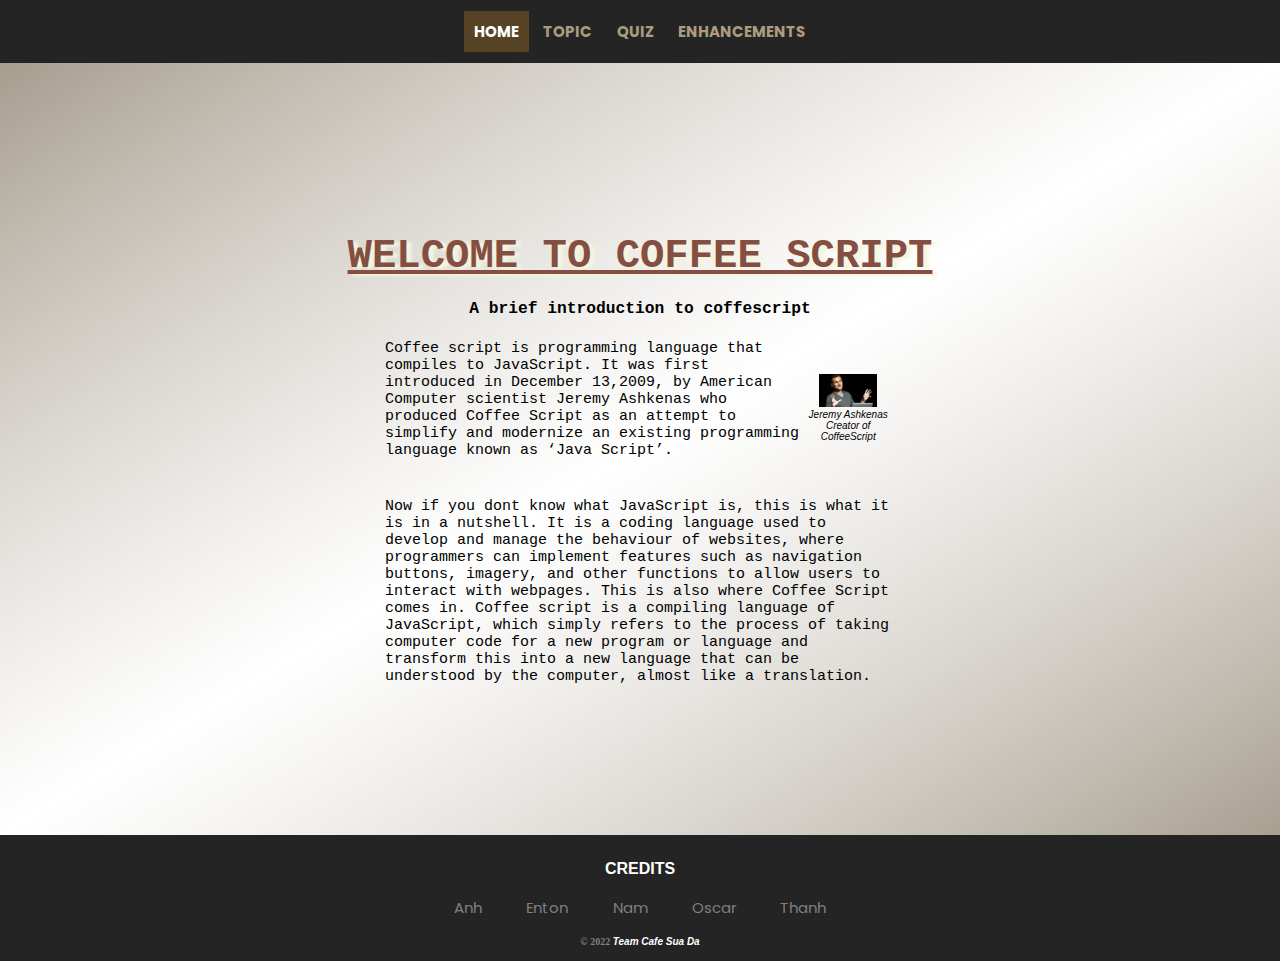
<file: Assignment 1 COS10026/Final Web Code/index.html>
<!DOCTYPE html>
<html lang="en">
<head>
	<meta charset="utf-8" />
	<link rel="icon" href="./images/ico.jpeg">
	<meta name="description" content="Assignment 1" />
	<meta name="keywords" content="HTML, CSS, PHP"/>
	<meta name="author" content="Team 4/Cafe Sua Da / Enton, Thanh, Oscar, Tung, Anh" />
	<link href="styles/style.css" rel="stylesheet"/>
	<link rel="preconnect" href="https://fonts.googleapis.com">
    <link rel="preconnect" href="https://fonts.gstatic.com" crossorigin>
    <link href="https://fonts.googleapis.com/css2?family=Poppins:ital,wght@0,200;0,400;1,400&family=Comfortaa&display=swap" rel="stylesheet">
	<title>Introductory home page</title>
</head>
<body oncontextmenu="return false;">
	<section>
		<div class="topnav">
			<strong><a href="index.html" class="active">HOME</a></strong>
			<strong><a href="topic.html">TOPIC</a></strong>
			<strong><a href="quiz.html">QUIZ</a></strong>
			<strong><a href="enhancements.html">ENHANCEMENTS</a></strong>
		</div>
	</section>
	<section class="article-section" id="article_section">
        <h1>WELCOME TO COFFEE SCRIPT</h1>

        <h2>A brief introduction to coffescript</h2>
        <div class="paragraph">
            <p>Coffee script is programming language that compiles to JavaScript. 
				It was first introduced in December 13,2009, by American Computer 
				scientist Jeremy Ashkenas who produced Coffee Script as an attempt 
				to simplify and modernize an existing programming language known 
				as ‘Java Script’.
                <br><br>
            </p>
            <figure class="figures">
                <img src="images/download.jfif" alt="images">
                <figcaption>
                    Jeremy Ashkenas<br>
                    Creator of CoffeeScript
                </figcaption>
            </figure>
        </div>
        <div class="paragraph">
            <p> Now if you dont know what JavaScript is, this is what it is in a nutshell.
				It is a coding language used to develop and manage the behaviour of websites, 
				where programmers can implement features such as navigation buttons, imagery, 
				and other functions to allow users to interact with webpages.
				This is also where Coffee Script comes in. Coffee script is a compiling language 
				of JavaScript, which simply refers to the process of taking computer code for a 
				new program or language and transform this into a new language that can be understood 
				by the computer, almost like a translation. 
            </p>
        </div>
    </section>
	<section class="footer">
		<footer>
			<h4>CREDITS</h4>
			<a href="mailto:103995439@student.swin.edu.au"><p>Anh</p></a>
			<a href="mailto:104024567@student.swin.edu.au"><p>Enton</p></a>
			<a href="mailto:103181157@student.swin.edu.au"><p>Nam</p></a>
			<a href="mailto:104026152@student.swin.edu.au"><p>Oscar</p></a>
			<a href="mailto:102649968@student.swin.edu.au"><p>Thanh</p></a>
			<h5>&copy; 2022 <em>Team Cafe Sua Da</em></h5>
		</footer>
	</section>

</body>
</file>
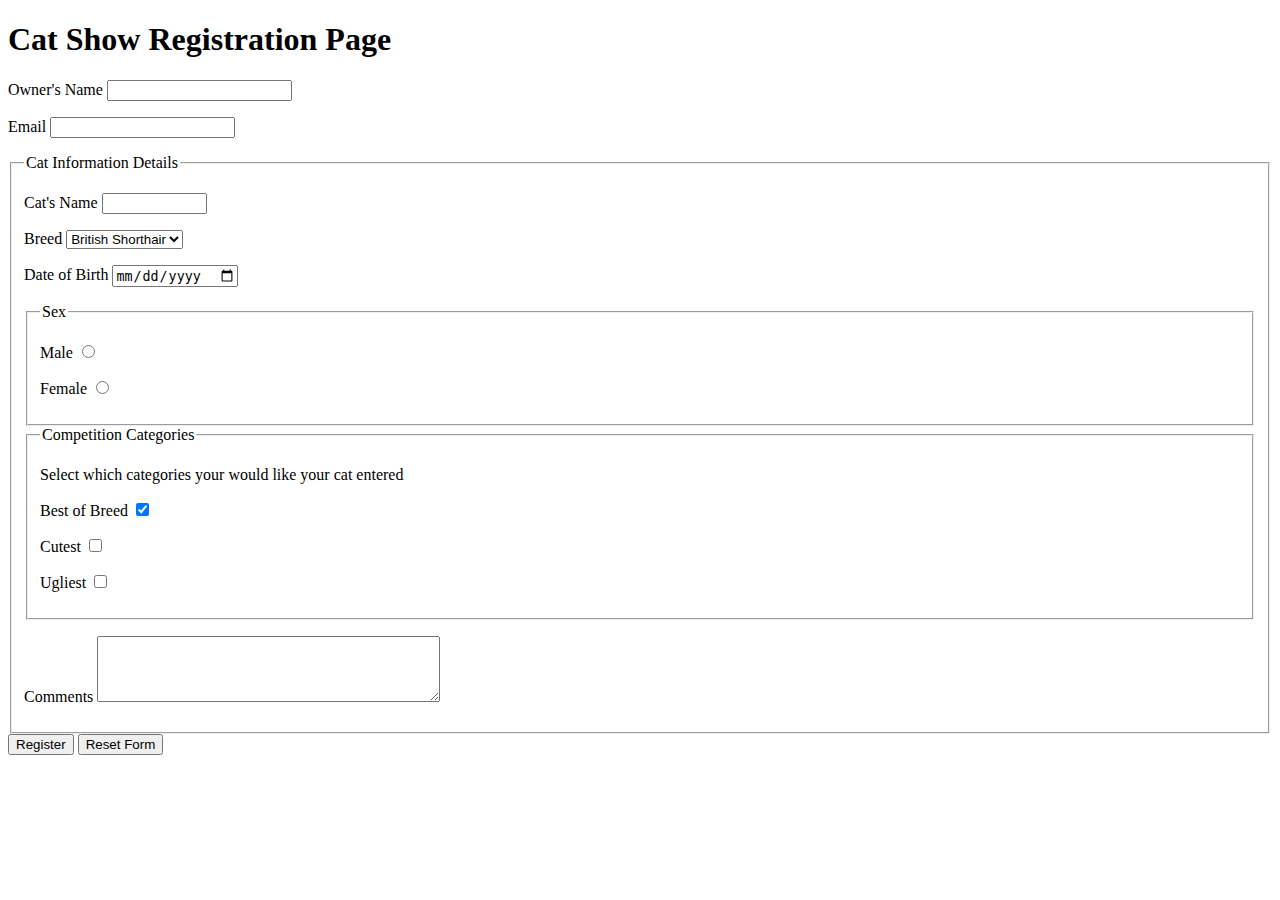
<file: example_form.html>
<!DOCTYPE html>
<html>
<head>
  <meta charset="utf-8" />
  <meta name="description" content="Demonstrates some basic HTML form elements" />
  <meta name="keywords" content="HTML, Form, tags" />
  <meta name="author" content="A Lecturer"  />
  <title>HTML Form Example</title>
</head>
<body>
<h1>Cat Show Registration Page</h1>

<form method="post" action="http://mercury.swin.edu.au/it000000/formtest.php">
	<!--Note we have to use a special escape character to print an apostrophe on the Web page -->
	<p><label for="owner">Owner&apos;s Name</label> 
		<input type="text" name= "owner" id="owner" required="required"/>
	</p>
	<p><label for="email">Email</label> 
		<!--Use an HTML5 email control -->
      <input type="email" name= "email" id="email" required="required"/>
	</p>
	<fieldset>
		<legend>Cat Information Details</legend>
		<p><label for="catname">Cat&apos;s Name</label> 
			<input type="text" name= "catname" id="catname" maxlength="20" size="10" required="required"/>
		</p>
		<p><label for="breed">Breed</label> 
			<select name="breed" id="breed">
				<option value="british">British Shorthair</option>			
				<option value="burmese">Burmese</option>
				<option value="manx">Manx</option>
				<option value="ragdoll">Ragdoll</option>
				<option value="russian">Russian Blue</option>
				<option value="siamese">Siamese</option>
				<option value="other">Other</option>
			</select>
		</p>
		<p><label for="dob">Date of Birth</label> 
			<input type="date" name= "dob" id="dob" placeholder="dd-mm-yyyy" maxlength="10" size="10"/>
		</p>
		<fieldset>
			<legend>Sex</legend>
			<p><label for="male">Male</label> 
				<input type="radio" id="male" name="sex" value="male"/>
			</p>
			<p><label for="female">Female</label> 
				<input type="radio" id="female" name="sex" value="female"/>
			</p>
		</fieldset>
		<fieldset>
			<legend>Competition Categories</legend>
			<p>Select which categories your would like your cat entered</p>
			<p><label for="bb">Best of Breed</label> 
				<input type="checkbox" id="bb" name="category[]" value="best" checked="checked"/>
			</p>
			<p><label for="cute">Cutest</label> 
				<input type="checkbox" id="cute" name="category[]" value="cute"/>
			</p>
			<p><label for="ugly">Ugliest</label> 
				<input type="checkbox" id="ugly" name="category[]" value="ugly"/>
			</p>
		</fieldset>
		<p><label for="comments">Comments</label>
			<textarea id="comments" name="comments" rows="4" cols="40"></textarea>
		</p>
	</fieldset>
	  
	<input type= "submit" value="Register"/>
	<input type= "reset" value="Reset Form"/>
</form>
</body>
</html>
</file>
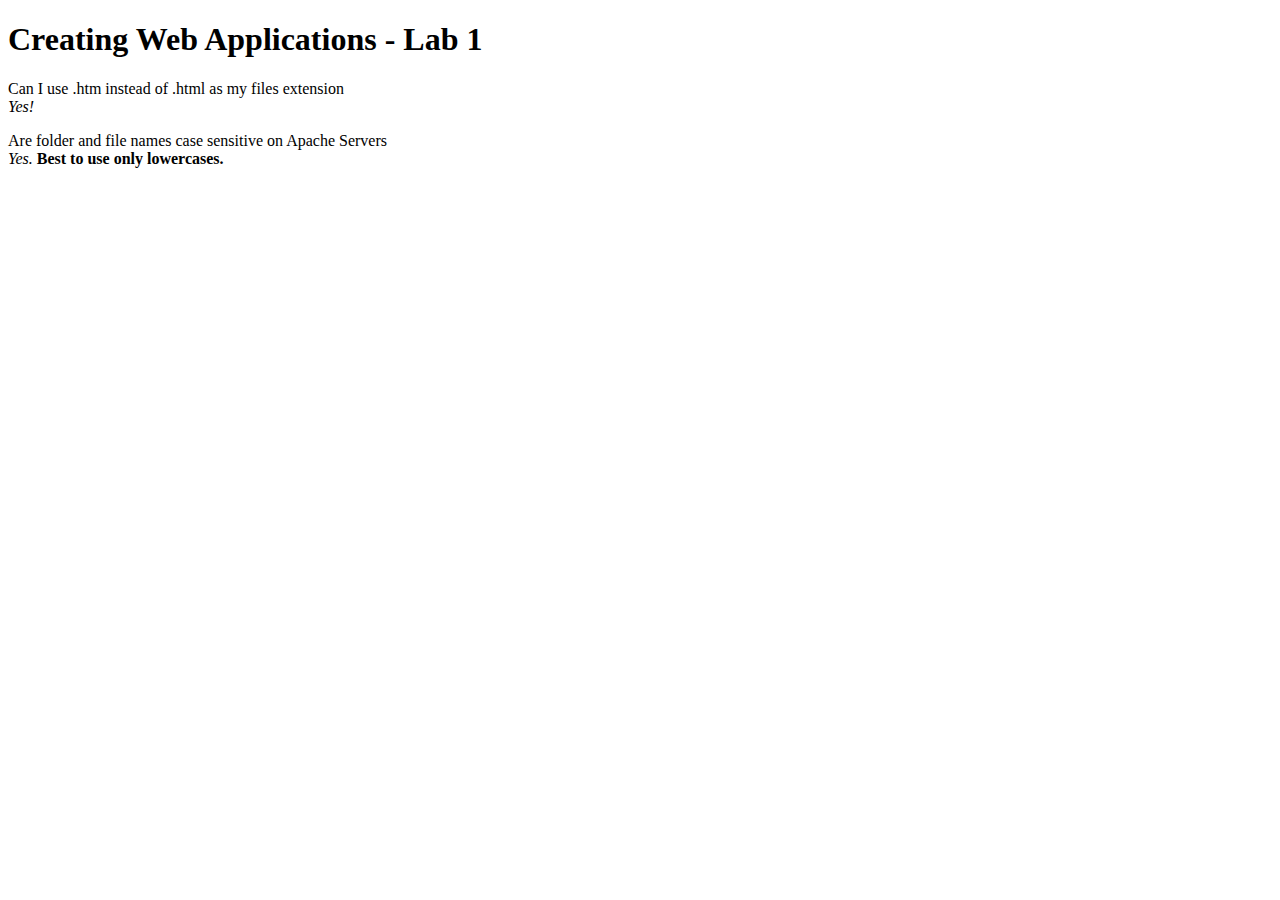
<file: COS10026 Lab task/lab01.html>
<!doctype html>
<html lang = "en">
<head>
 <meta charset="utf-8" />
 <meta name = "description" content = "Creating Web Applications" />
 <meta name = "keywords" content = "HTML, CSS, Javascript" />
 <meta name = "author" content = "Nguyen Nam Tung" />

<title>My first HTML 5 Webpage</title>
</head>

<body>
	<!-- First HTML5 Example -->
	<h1>Creating Web Applications - Lab 1</h1>
	<p> Can I use .htm instead of .html as my files extension <br />
	<em>Yes!</em>
	</p>
	<p>Are folder and file names case sensitive on Apache Servers <br />
	<em> Yes.</em> <strong>Best to use only lowercases. </strong>
		
		
	</p>
</body>
</html>
</file>
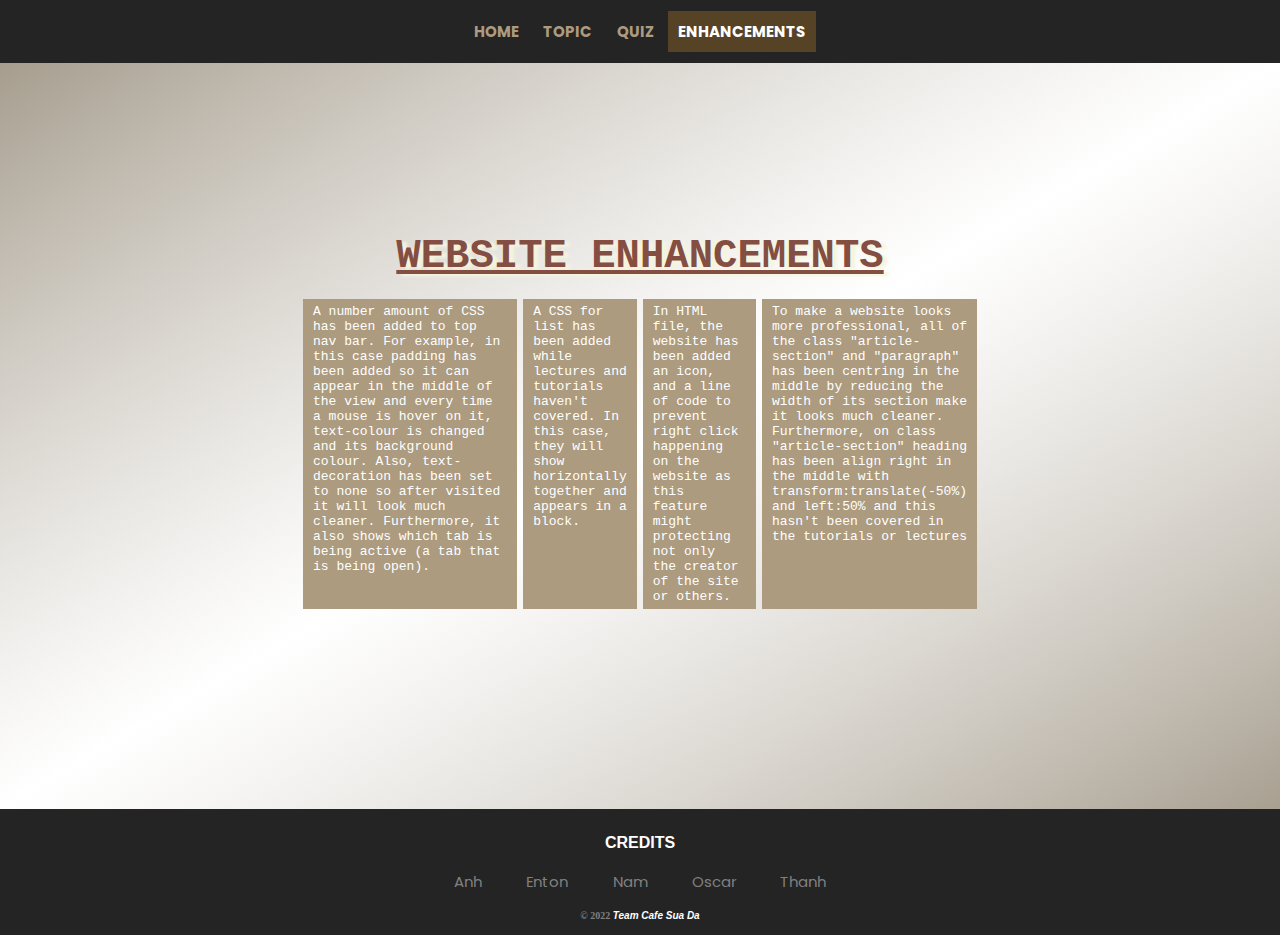
<file: Assignment 1 COS10026/Final Web Code/enhancements.html>
<!DOCTYPE html>
<html lang="en">
<head>
	<meta charset="utf-8" />
	<link rel="stylesheet" href="styles/style.css">
	<link rel="icon" href="./images/ico.jpeg">
	<link rel="preconnect" href="https://fonts.googleapis.com">
    	<link rel="preconnect" href="https://fonts.gstatic.com" crossorigin>
    	<link href="https://fonts.googleapis.com/css2?family=Poppins:ital,wght@0,200;0,400;1,400&family=Comfortaa&display=swap" rel="stylesheet">
	<meta name="descriptions" content="COS10026 Assignment Part 1" />
	<meta name="keywords" content="HTML, CSS, PHP"/>
	<meta name="author" content="Cafe Sua Da / Enton, Thanh, Oscar, Tung, Anh" />
	<title>Enhancements | CoffeeScript</title>
</head>
<body oncontextmenu="return false;">
	<section>
		<div class="topnav">
			<strong><a href="index.html">HOME</a></strong>
			<strong><a href="topic.html">TOPIC</a></strong>
			<strong><a href="quiz.html">QUIZ</a></strong>
			<strong><a href="enhancements.html" class="active">ENHANCEMENTS</a></strong>
		</div>
	</section>

	
	<section class="article-section" id="article_section">
		<h1>WEBSITE ENHANCEMENTS</h1>
		<div class="paragraph-enhancements">
			<ul>
				<li>
					A number amount of CSS has been added to top nav bar. 
					For example, in this case padding has been added so it 
					can appear in the middle of the view and every time a 
					mouse is hover on it, text-colour is changed and its 
					background colour. Also, text-decoration has been set 
					to none so after visited it will look much cleaner. 
					Furthermore, it also shows which tab is being active 
					(a tab that is being open).
				</li>
				<li>
					A CSS for list has been added while lectures and tutorials 
					haven't covered. In this case, they will show horizontally 
					together and appears in a block.
				</li>
				<li>
					In HTML file, the website has been added an icon, and a line 
					of code to prevent right click happening on the website as 
					this feature might protecting not only the creator of the 
					site or others.
				</li>
				<li>
					To make a website looks more professional, all of the class 
					"article-section" and "paragraph" has been centring in the 
					middle by reducing the width of its section make it looks
					 much cleaner. Furthermore, on class "article-section" 
					 heading has been align right in the middle with 
					 transform:translate(-50%) and left:50% and this hasn't been 
					 covered in the tutorials or lectures
				</li>
			</ul>
		</div>
	</section>

	<section class="footer">
		<footer>
			<h4>CREDITS</h4>
			<a href="mailto:103995439@student.swin.edu.au"><p>Anh</p></a>
			<a href="mailto:104024567@student.swin.edu.au"><p>Enton</p></a>
			<a href="mailto:103181157@student.swin.edu.au"><p>Nam</p></a>
			<a href="mailto:104026152@student.swin.edu.au"><p>Oscar</p></a>
			<a href="mailto:102649968@student.swin.edu.au"><p>Thanh</p></a>
			<h5>&copy; 2022 <em>Team Cafe Sua Da</em></h5>
		</footer>
	</section>
</body>
</file>
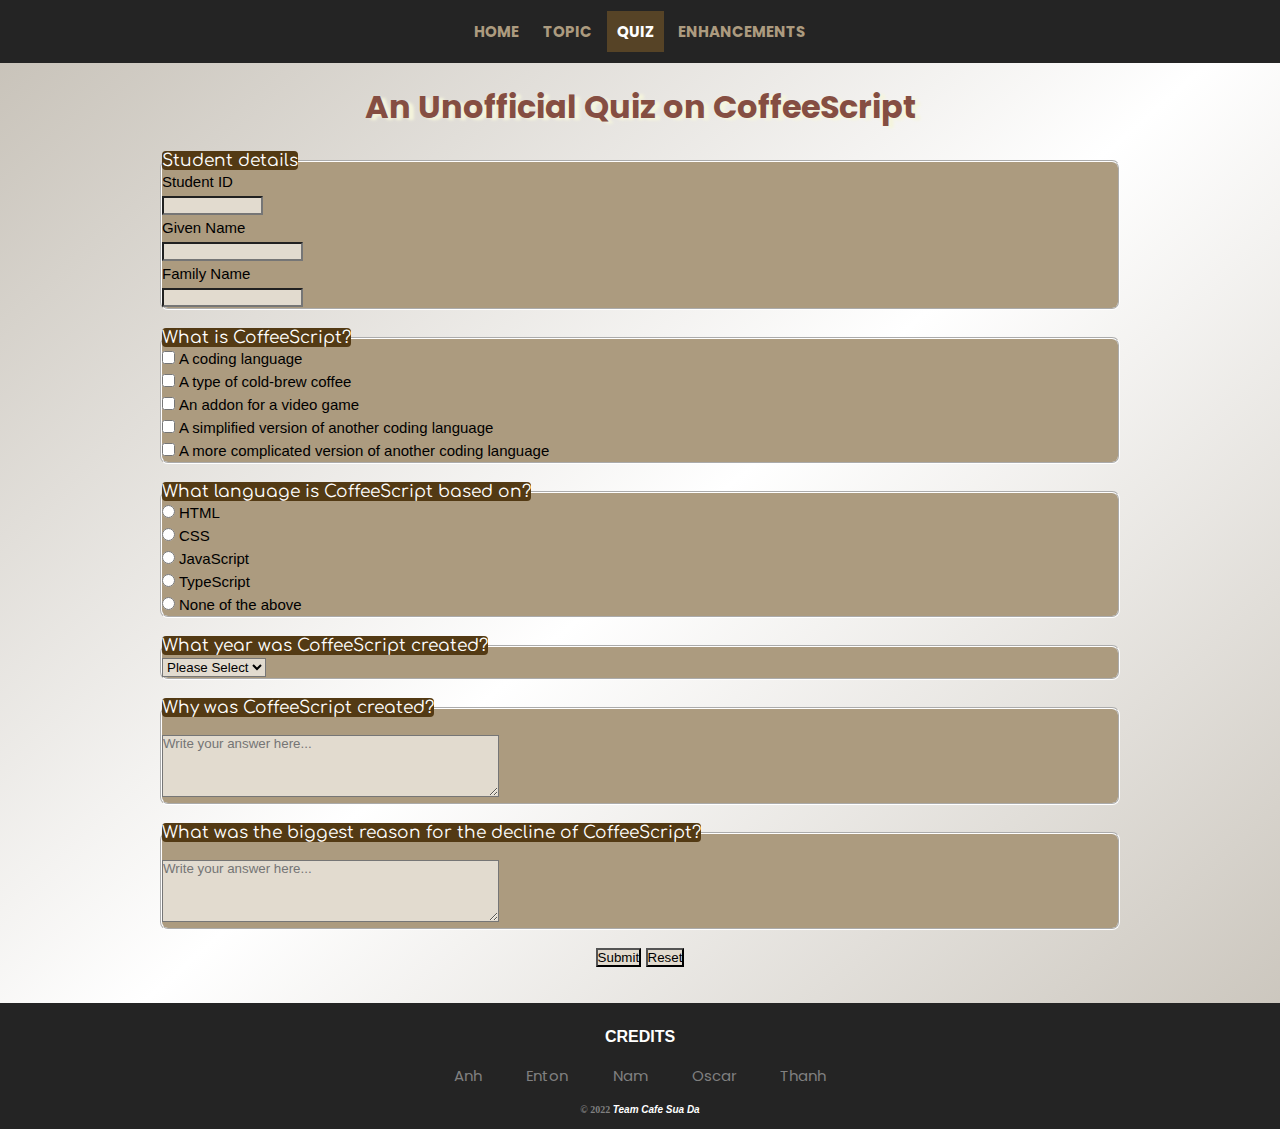
<file: Assignment 1 COS10026/Final Web Code/quiz.html>
<!DOCTYPE html>
<html lang="en">
<head>
	<meta charset="utf-8" />
	<link rel="icon" href="./images/ico.jpeg">
	<link rel="stylesheet" href="styles/style.css">
	<link rel="preconnect" href="https://fonts.googleapis.com">
    <link rel="preconnect" href="https://fonts.gstatic.com" crossorigin>
    <link href="https://fonts.googleapis.com/css2?family=Poppins:ital,wght@0,200;0,400;1,400&family=Comfortaa&display=swap" rel="stylesheet">
	<meta name="descriptions" content="COS10026 Assignment Part 1" />
	<meta name="keywords" content="HTML, CSS, PHP"/>
	<meta name="author" content="Cafe Sua Da / Enton, Thanh, Oscar, Tung, Anh" />
	<title>Quiz | CoffeeScript</title>
</head>
<body oncontextmenu="return false;">
	<section>
		<div class="topnav">
			<strong><a href="index.html">HOME</a></strong>
			<strong><a href="topic.html">TOPIC</a></strong>
			<strong><a href="quiz.html" class="active">QUIZ</a></strong>
			<strong><a href="enhancements.html">ENHANCEMENTS</a></strong>
		</div>
	</section>
	
	<h1>An Unofficial Quiz on CoffeeScript</h1>
	<section class="form-format">

	<form method="post" action="http://mercury.swin.edu.au/it000000/formtest.php">
		<fieldset>
			<legend>Student details</legend>

			<p>
				<label for="uid">Student ID</label>
				<br />
				<input type="text" name="uid" id="uid" size="10" pattern="[0-9]{7,10}" required="required"/>
			</p>

			<p>
				<label for="fname">Given Name</label>
				<br />
				<input type="text" name="fname" id="fname" maxlength="15" size="15" pattern="^[a-zA-Z]+$" required="required"/>
			</p>

			<p>
				<label for="lname">Family Name</label>
				<br />
				<input type="text" name="lname" id="lname" maxlength="15" size="15" pattern="^[a-zA-Z]+$" required="required"/>
			</p>

		</fieldset>
		<br />

		<fieldset>
			<legend>What is CoffeeScript?</legend>

			<p>
				<input type="checkbox" id="1" name="Question1[]" value="A coding language"/> <!-- Correct -->
				<label for="1">A coding language</label> <!-- Correct -->
				<br />

				<input type="checkbox" id="2" name="Question1[]" value="A type of cold-brew coffee"/>
				<label for="2">A type of cold-brew coffee</label>
				<br />

				<input type="checkbox" id="3" name="Question1[]" value="An addon for a video game"/>
				<label for="3">An addon for a video game</label>
				<br />

				<input type="checkbox" id="4" name="Question1[]" value="A simplified version of another coding language"/> <!-- Correct -->
				<label for="4">A simplified version of another coding language</label> <!-- Correct -->
				<br />

				<input type="checkbox" id="5" name="Question1[]" value="A more complicated version of another coding language"/>
				<label for="5">A more complicated version of another coding language</label>
				<br />
			</p>
		</fieldset>
		<br />

		<fieldset>
			<legend>What language is CoffeeScript based on?</legend>

			<p>
				<input type="radio" id="html" name="lang" value="html" required="required"/>
				<label for="html">HTML</label>
				<br />

				<input type="radio" id="css" name="lang" value="css"/>
				<label for="css">CSS</label>
				<br />

				<input type="radio" id="js" name="lang" value="js"/> <!-- Correct -->
				<label for="js">JavaScript</label> <!-- Correct -->
				<br />

				<input type="radio" id="ts" name="lang" value="ts"/>
				<label for="ts">TypeScript</label>
				<br />

				<input type="radio" id="none" name="lang" value="none"/>
				<label for="none">None of the above</label>
				<br />
			</p>

		</fieldset>
		<br />

		<fieldset>
			<legend>What year was CoffeeScript created?</legend>
			
			<p><label for="year"></label>
				<select name="year" id="year">
					<option value="" >Please Select</option>
					<option value="2005">2005</option>
					<option value="2006">2006</option>
					<option value="2007">2007</option>
					<option value="2008">2008</option>
					<option value="2009">2009</option> <!-- Correct -->
					<option value="2010">2010</option>
					<option value="2011">2011</option>
					<option value="2012">2012</option>
					<option value="2013">2013</option>
					<option value="2014">2014</option>
					<option value="2015">2015</option>
				</select>
			</p>
		</fieldset>
		<br />

		<fieldset>
			<legend>Why was CoffeeScript created?</legend>
			<br />
			<p><label for="why"> </label>
				<textarea id="why" name="why" placeholder="Write your answer here..." rows="4" cols="40" required="required"></textarea>
			<!-- To enhance JavaScript's brevity and readability -->
			</p>

		</fieldset>
		<br />

		<fieldset>
			<legend>What was the biggest reason for the decline of CoffeeScript?</legend>
			<br />
			<p><label for="what"> </label>
				<textarea id="what" name="what" placeholder="Write your answer here..." rows="4" cols="40" required="required"></textarea>
			<!-- Answer -->
			</p>

		</fieldset>
		<br />

		<div class="submitButton">
			<input type= "submit" value="Submit"/>
			<input type= "reset" value="Reset"/>
		</div>

		<br/>
		<br/>
	</form>
	</section>
	
	<section class="footer">
		<footer>
			<h4>CREDITS</h4>
			<a href="mailto:103995439@student.swin.edu.au"><p>Anh</p></a>
			<a href="mailto:104024567@student.swin.edu.au"><p>Enton</p></a>
			<a href="mailto:103181157@student.swin.edu.au"><p>Nam</p></a>
			<a href="mailto:104026152@student.swin.edu.au"><p>Oscar</p></a>
			<a href="mailto:102649968@student.swin.edu.au"><p>Thanh</p></a>
			<h5>&copy; 2022 <em>Team Cafe Sua Da</em></h5>
		</footer>
	</section>

</body>
</file>
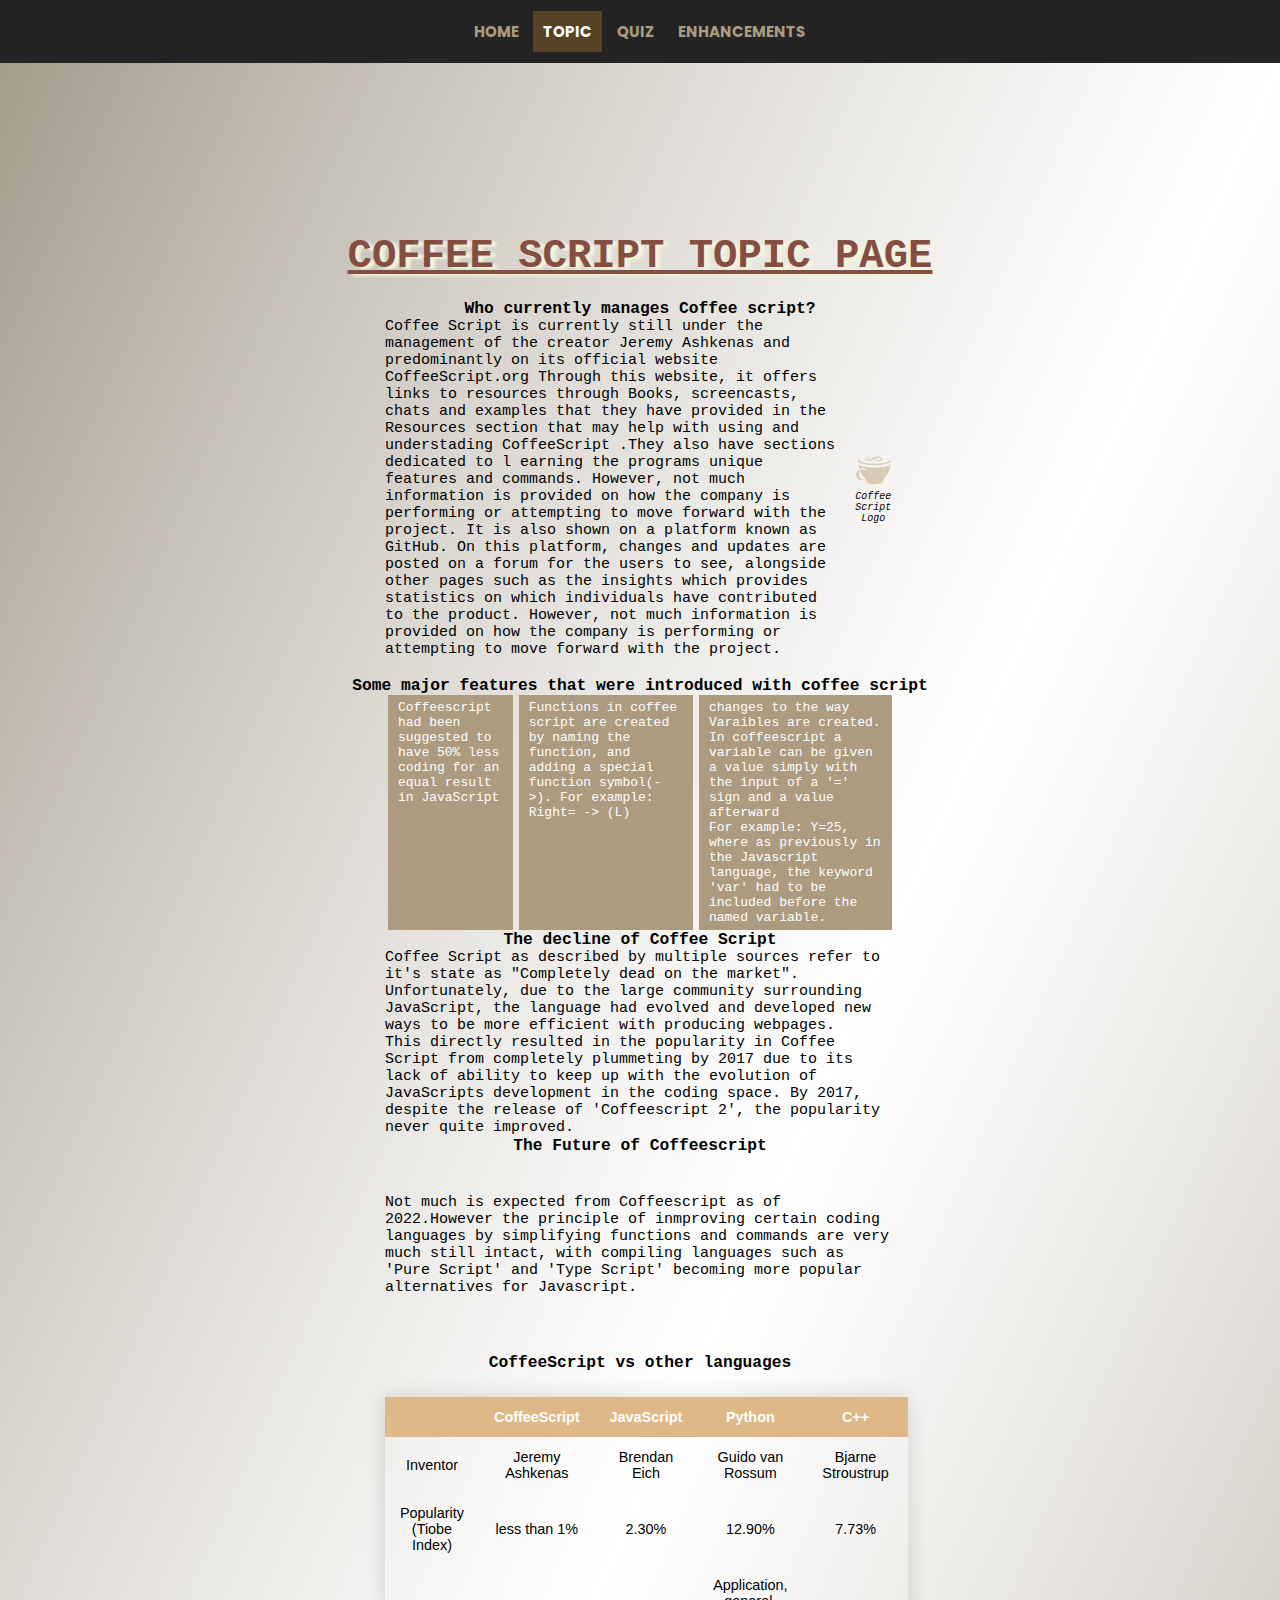
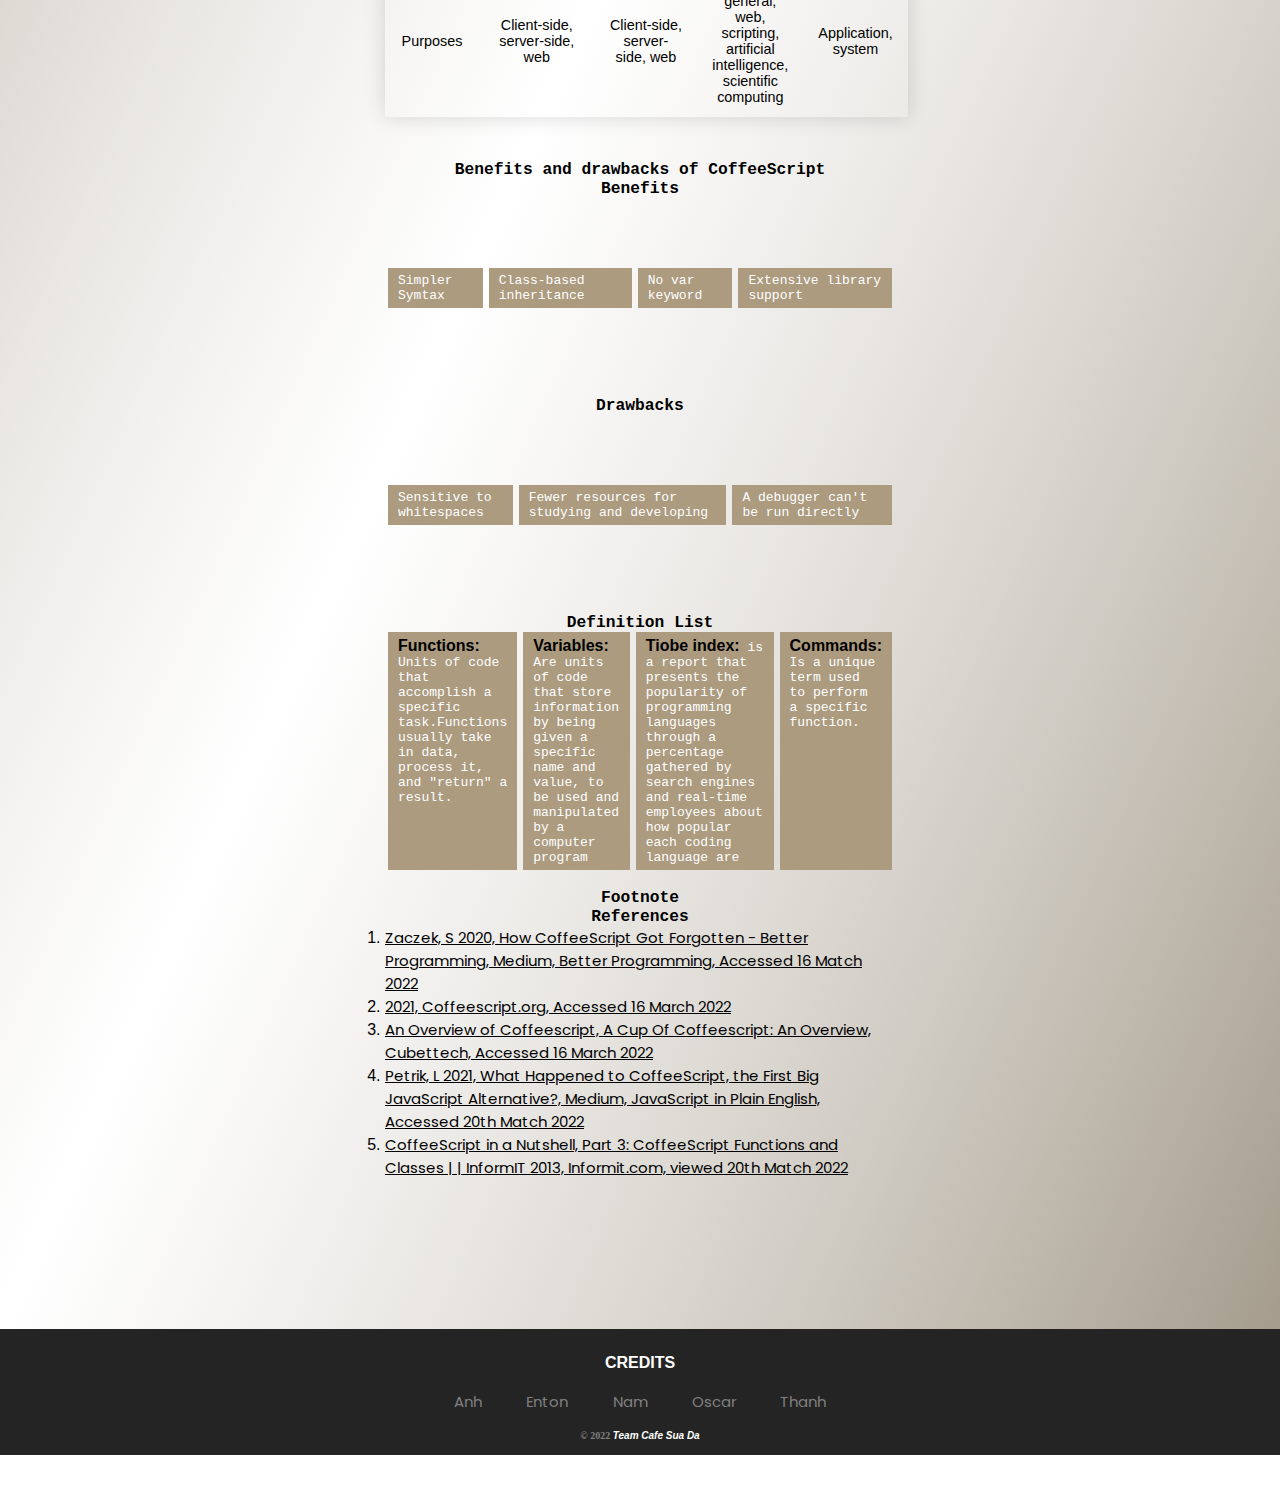
<file: Assignment 1 COS10026/Final Web Code/topic.html>
<!DOCTYPE html>
<html lang="en">
<head>
	<meta charset="utf-8" />
	<meta name="description" content="Assignment 1" />
	<link rel="icon" href="./images/ico.jpeg">
	<meta name="keywords" content="HTML, CSS, PHP"/>
	<meta name="author" content="Team 4/Cafe Sua Da / Enton, Thanh, Oscar, Tung, Anh" />
	<link href="styles/style.css" rel="stylesheet"/>
	<link rel="preconnect" href="https://fonts.googleapis.com">
    <link rel="preconnect" href="https://fonts.gstatic.com" crossorigin>
    <link href="https://fonts.googleapis.com/css2?family=Poppins:ital,wght@0,200;0,400;1,400&display=swap" rel="stylesheet">
	<title>Topic Description page</title>
</head>
<body oncontextmenu="return false;">
	<section>
		<div class="topnav">
			<strong><a href="index.html">HOME</a></strong>
			<strong><a href="topic.html" class="active">TOPIC</a></strong>
			<strong><a href="quiz.html">QUIZ</a></strong>
			<strong><a href="enhancements.html">ENHANCEMENTS</a></strong>
		</div>
	</section>

	
	<section class="article-section">
		<h1>COFFEE SCRIPT TOPIC PAGE</h1>
		<h2> Who currently manages Coffee script? </h2>
		<div class="paragraph">
			<p>
				Coffee Script is currently still under the management of the creator 
				Jeremy Ashkenas and predominantly on its official website CoffeeScript.org 
				Through this website, it offers links to resources through Books, screencasts, 
				chats and examples that they have provided in the Resources section that may help 
				with using and understading CoffeeScript .They also have sections dedicated to l
				earning the programs unique features and commands. However, not much information is 
				provided on how the company is performing or attempting to move forward with the project. 
				It is also shown on a platform known as GitHub. On this platform, changes and updates are 
				posted on a forum for the users to see, alongside other pages such as the insights which provides 
				statistics on which individuals have contributed to the product. 
				However, not much information is provided on how the company is performing or attempting to move forward with the project. 
			</p>
			<div class="figures">
				<aside>
					<figure>
						<img src="images/logo.png" alt="images">
						<figcaption>
							Coffee Script Logo<br>
						</figcaption>
					</figure>
				</aside>
			</div>				
		</div>


		<br>
		<h2> Some major features that were introduced with coffee script </h2>
		<div class="paragraph">
			<ul>
				<li>Coffeescript had been suggested to have 50% less coding for an equal result in JavaScript </li>
				<li>Functions in coffee script are created by naming the function, and adding a special function symbol(->). For example:  Right= -> (L)</li>
				<li> changes to the way Varaibles are created. In coffeescript a variable can be given a value simply with the input of a '=' sign and a value afterward<br> For example: Y=25, where as previously in the Javascript language, the keyword 'var' had to be included before the named variable. </li>
			</ul>
		</div>


		<h2> The decline of Coffee Script </h2>
		<div class="paragraph">
			<p>
				Coffee Script as described by multiple sources refer to it's state as "Completely dead on the market". Unfortunately, due to the large community surrounding JavaScript, the language had evolved and developed new ways to be more efficient with producing webpages.<br> This directly resulted in the popularity in Coffee Script from completely plummeting by 2017 due to its lack of ability to keep up with the evolution of JavaScripts development in the coding space. By 2017, despite the release of 'Coffeescript 2', the popularity never quite improved. 
			</p>
		</div>

		<h2> The Future of Coffeescript</h2>
		<div class="paragraph">
			<p> Not much is expected from Coffeescript as of 2022.However the principle of inmproving certain coding languages by simplifying functions and commands are very much still intact, with compiling languages such as 'Pure Script' and 'Type Script' becoming more popular alternatives for Javascript.
			</p>
		</div>
		<br>
		<h2>CoffeeScript vs other languages</h2>
		<div class="paragraph">
			<table id ="table">
				<tr>
					<th></th>
					<th>CoffeeScript</th>
					<th>JavaScript</th>
					<th>Python</th>
					<th>C++</th>
				</tr>
				<tr>
					<td>Inventor</td>
					<td>Jeremy Ashkenas</td>
					<td>Brendan Eich</td>
					<td>Guido van Rossum</td>
					<td>Bjarne Stroustrup</td>
					
				</tr>
				
				<tr>
					<td>Popularity (Tiobe Index)</td>
					<td>less than 1%</td>
					<td>2.30%</td>
					<td>12.90%</td>
					<td>7.73%</td>
				</tr>
				<tr>
					<td>Purposes</td>
					<td>Client-side, server-side, web</td>
					<td>Client-side, server-side, web</td>
					<td>Application, general, web, scripting, artificial intelligence, scientific computing</td>
					<td>Application, system</td>
				</tr>
				</table>
		</div>
		<br>
		<h2>Benefits and drawbacks of CoffeeScript</h2>
		<h2>Benefits</h2>
		<div class="paragraph">
			<ul>
				<li>Simpler Symtax</li>
				<li>Class-based inheritance </li>
				<li>No var keyword</li>
				<li>Extensive library support </li>
					
			</ul>
		</div>
		<br>
		<h2>Drawbacks</h2>
		<div class="paragraph">
			<ul>
				<li>Sensitive to whitespaces</li>
				<li>Fewer resources for studying and developing</li>
				<li>A debugger can't be run directly</li>
			</ul>
		</div>
		<br>
		<h2> Definition List</h2>
		<div class="paragraph">
			<ul>
				<li><b>Functions:</b> Units of code that accomplish a specific task.Functions usually take in data, process it, and "return" a result.</li>
				<li><b>Variables:</b> Are units of code that store information by being given a specific name and value, to be used and manipulated by a computer program</li>
				<li><b>Tiobe index:</b> is a report that presents the popularity of programming languages through a percentage gathered by search engines and real-time employees about how popular each coding language are</li>
				<li><b>Commands:</b> Is a unique term used to perform a specific function.</li>
			</ul>
		</div>
		<br>
		<h2>Footnote</h2>
		<h2> References</h2>
		<div class="paragraph">
			<div class="references">
				<ol>
					<li>
						<a href="https://betterprogramming.pub/how-coffeescript-got-forgotten-812328225987">
							Zaczek, S 2020, How CoffeeScript Got Forgotten - Better Programming, Medium, Better Programming, Accessed 16 Match 2022
						</a>
					</li>
					<li>
						<a href="https://betterprogramming.pub/how-coffeescript-got-forgotten-812328225987">
							2021, Coffeescript.org, Accessed 16 March 2022
						</a>
					</li>
					<li>
						<a href = "https://cubettech.com/resources/blog/cup-of-coffeescript-an-overview/"> 
							An Overview of Coffeescript, A Cup Of Coffeescript: An Overview, Cubettech, Accessed 16 March 2022
						</a>
					</li>
					<li>
						<a href= " https://javascript.plainenglish.io/coffeescript-6dd64142b8dd">
							Petrik, L 2021, What Happened to CoffeeScript, the First Big JavaScript Alternative?, Medium, JavaScript in Plain English, Accessed 20th Match 2022
						</a>
					</li>
					<li>
						<a href= "https://www.informit.com/articles/article.aspx?p=2131837"> 
							CoffeeScript in a Nutshell, Part 3: CoffeeScript Functions and Classes | | InformIT 2013, Informit.com, viewed 20th Match 2022
						</a>
					</li>
				</ol>

			</div>
		</div>

	</section>

	
	<section class="footer">
		<footer>
			<h4>CREDITS</h4>
			<a href="mailto:103995439@student.swin.edu.au"><p>Anh</p></a>
			<a href="mailto:104024567@student.swin.edu.au"><p>Enton</p></a>
			<a href="mailto:103181157@student.swin.edu.au"><p>Nam</p></a>
			<a href="mailto:104026152@student.swin.edu.au"><p>Oscar</p></a>
			<a href="mailto:102649968@student.swin.edu.au"><p>Thanh</p></a>
			<h5>&copy; 2022 <em>Team Cafe Sua Da</em></h5>
		</footer>
	</section>

</body>
</file>
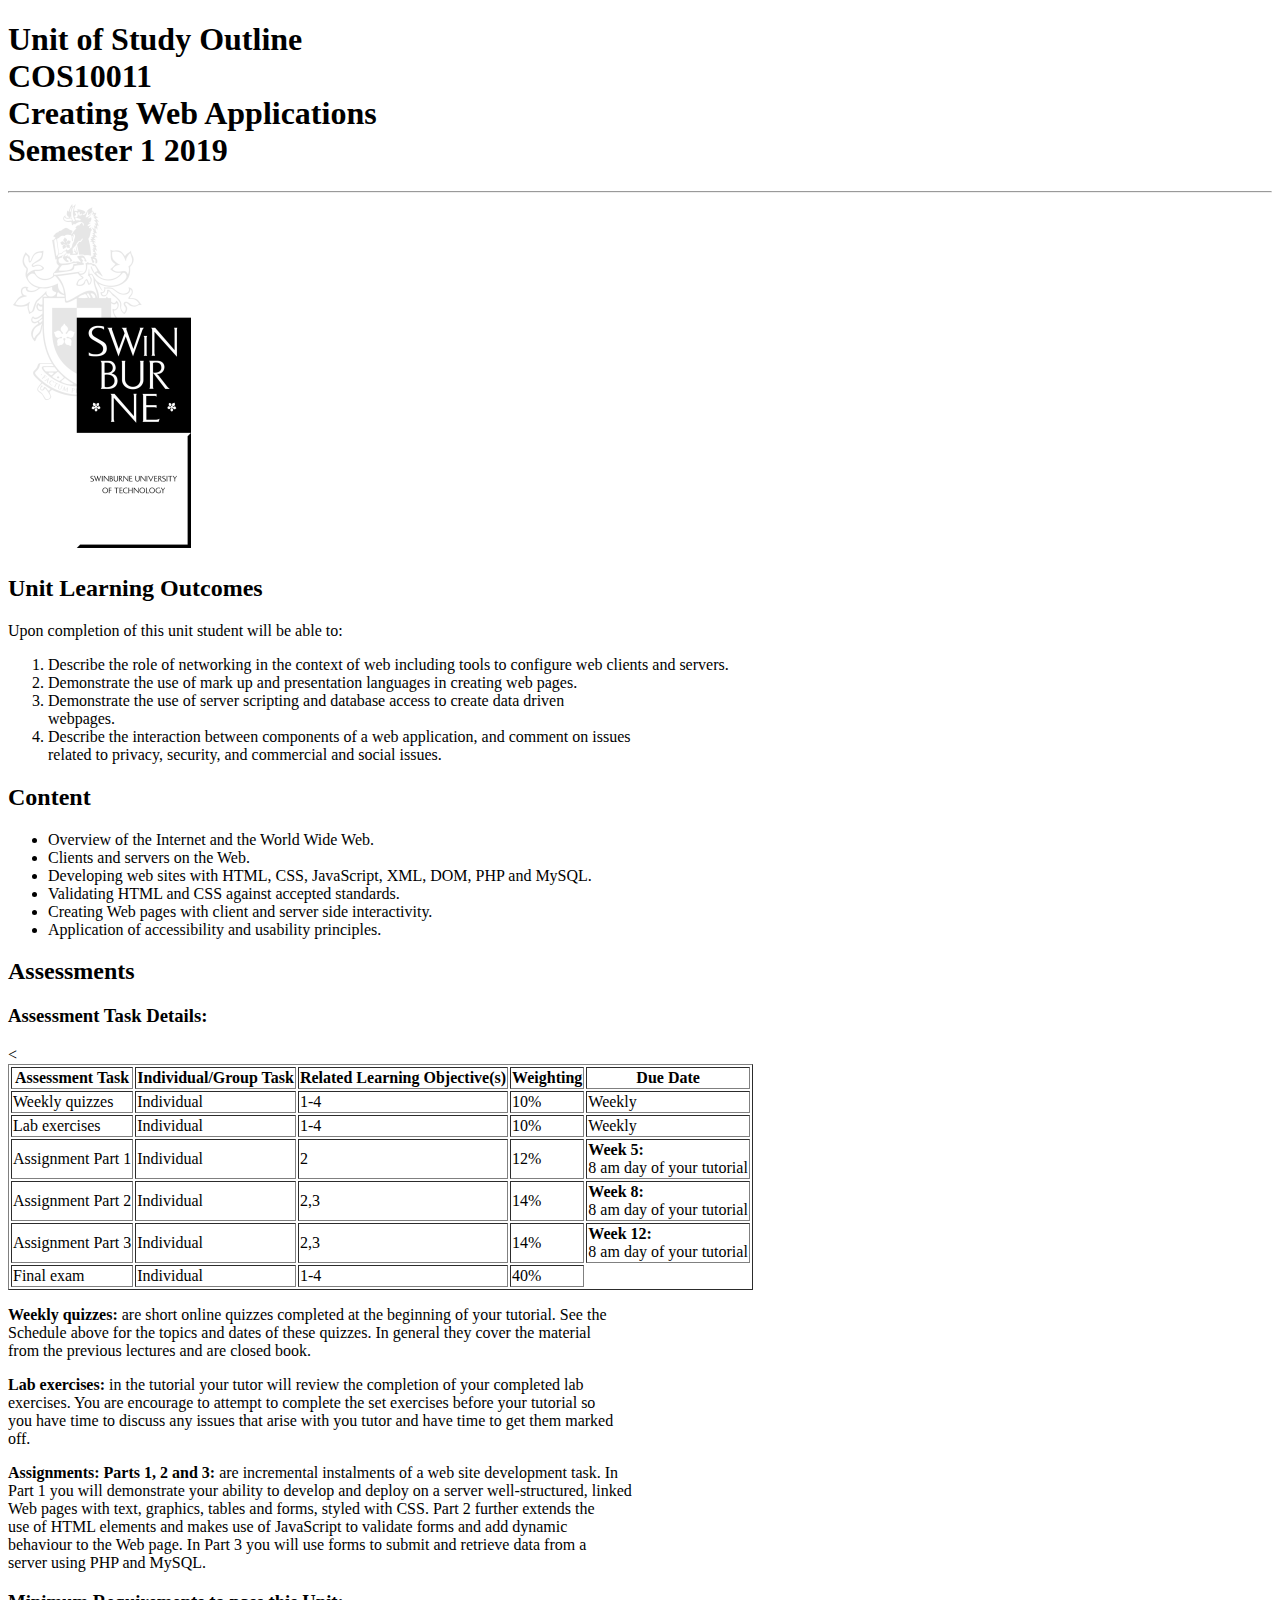
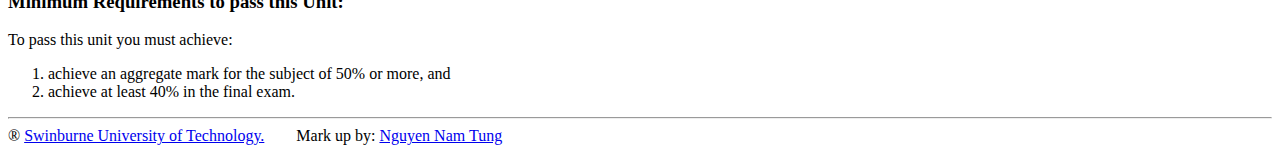
<file: COS10026 Lab task/lab02/lab02.html>
<!doctype html>
<html lang = "en">
<head>
 <meta charset="utf-8" />
 <meta name = "description" content = "Creating Web Application" />
 <meta name = "keywords" content = "HTML, CSS, Javascript" />
 <meta name = "author" content = "Nguyen Nam Tung" />

<title>outline</title>
</head>

<body>
	
	<h1>Unit of Study Outline </br>
	 
	    COS10011 </br>
	    Creating Web Applications</br>
        Semester 1 2019
     </h1>
<hr>
<a href="https://www.swinburne.edu.au/">
<img src = "unitoutline_logo.png" alt = "swinburne logo">
</a>
<h2> Unit Learning Outcomes</h2>
<p>Upon completion of this unit student will be able to:</p>
<ol>
<li>Describe the role of networking in the context of web including tools to configure web clients and servers.</li>
<li>Demonstrate the use of mark up and presentation languages in creating web pages.</li>
<li>Demonstrate the use of server scripting and database access to create data driven <br>webpages.</br></li>
 <li>Describe the interaction between components of a web application, and comment on issues<br> related to privacy, security, and commercial and social issues.</br></li>
</ol>

<h2>Content</h2>
<ul>
	<li>Overview of the Internet and the World Wide Web.</li>
	<li>Clients and servers on the Web.</li>
	<li>Developing web sites with HTML, CSS, JavaScript, XML, DOM, PHP and MySQL.</li>
	<li>Validating HTML and CSS against accepted standards.</li>
	<li>Creating Web pages with client and server side interactivity.</li>
	<li>Application of accessibility and usability principles.	</li>
</ul>	
<h2>Assessments</h2>
<h3>Assessment Task Details: </h3>
<table border="1" color = "black">
  <tr>
    <th>Assessment Task</th>
    <th>Individual/Group Task</th>
    <th>Related Learning Objective(s)</th>
    <th>Weighting</th>
    <th>Due Date</th>
  </tr>
  <tr>
    <td>Weekly quizzes</td>
    <td>Individual</td>
    <td>1-4</td>
    <td>10%</td>
    <td>Weekly</td>
  <tr>
    <td>Lab exercises</td>
    <td>Individual</td>
    <td>1-4</td>
    <td>10%</td>
    <td>Weekly</td>
  </tr>
  <tr>
    <td>Assignment Part 1</td>
    <td>Individual</td>
    <td> 2</td>
    <td> 12%</td>
    <td><strong>Week 5:</strong></br>
      8 am day of your tutorial</td>
  </tr>
  <tr>
    <td>Assignment Part 2</td>
    <td>Individual</td>
    <td>2,3 </td>
    <td>14%</td>
    <td><strong>Week 8:</strong></br>
      8 am day of your tutorial</td>
  </tr>
  <tr>
    <td>Assignment Part 3</td>
    <td>Individual</td>
    <td> 2,3</td>
    <td>14%</td>
    <
    <td><strong>Week 12:</strong></br>
      8 am day of your tutorial</td>
  </tr>
  <tr>
    <td>Final exam</td>
    <td>Individual</td>
    <td>1-4</td>
    <td>40%</td>
  </tr>
</table>
  <p><strong>Weekly quizzes:</strong> are short online quizzes completed at the beginning of your tutorial. See the <br>Schedule above for the topics and dates of these quizzes. In general they cover the material<br>from the         previous lectures and are closed book.</p>
  <p><strong>Lab exercises:</strong> in the tutorial your tutor will review the completion of your completed lab<br> exercises. You are encourage to attempt to complete the set exercises before your tutorial so <br> you have time to discuss any issues that arise with you tutor and have time to get them marked<br> off.</P>
  <p><strong>Assignments: Parts 1, 2 and 3:</strong> are incremental instalments of a web site development task. In<br> Part 1 you will demonstrate your ability to develop and deploy on a server well-structured, linked<br> Web pages with text, graphics, tables and forms, styled with CSS. Part 2 further extends the<br> use of HTML elements and makes use of JavaScript to validate forms and add dynamic<br> behaviour to the Web page. In Part 3 you will use forms to submit and retrieve data from a<br> server using PHP and MySQL.</p>
<h3>Minimum Requirements to pass this Unit:</h3>
<p>To pass this unit you must achieve:</p>
<ol>
	<li>achieve an aggregate mark for the subject of 50% or more, and</li>
	<li>achieve at least 40% in the final exam.</li>

</ol>
<hr>
<footer>&#174; <a href="https://www.swinburne.edu.au/">Swinburne University of Technology.</a>&nbsp;&nbsp;&nbsp;&nbsp;&nbsp;&nbsp;&nbsp;&nbsp;Mark up by: <a href = "mailto:103181157@student.swin.edu.au">Nguyen Nam Tung</a>
</footer>
</body>
</html>
</file>
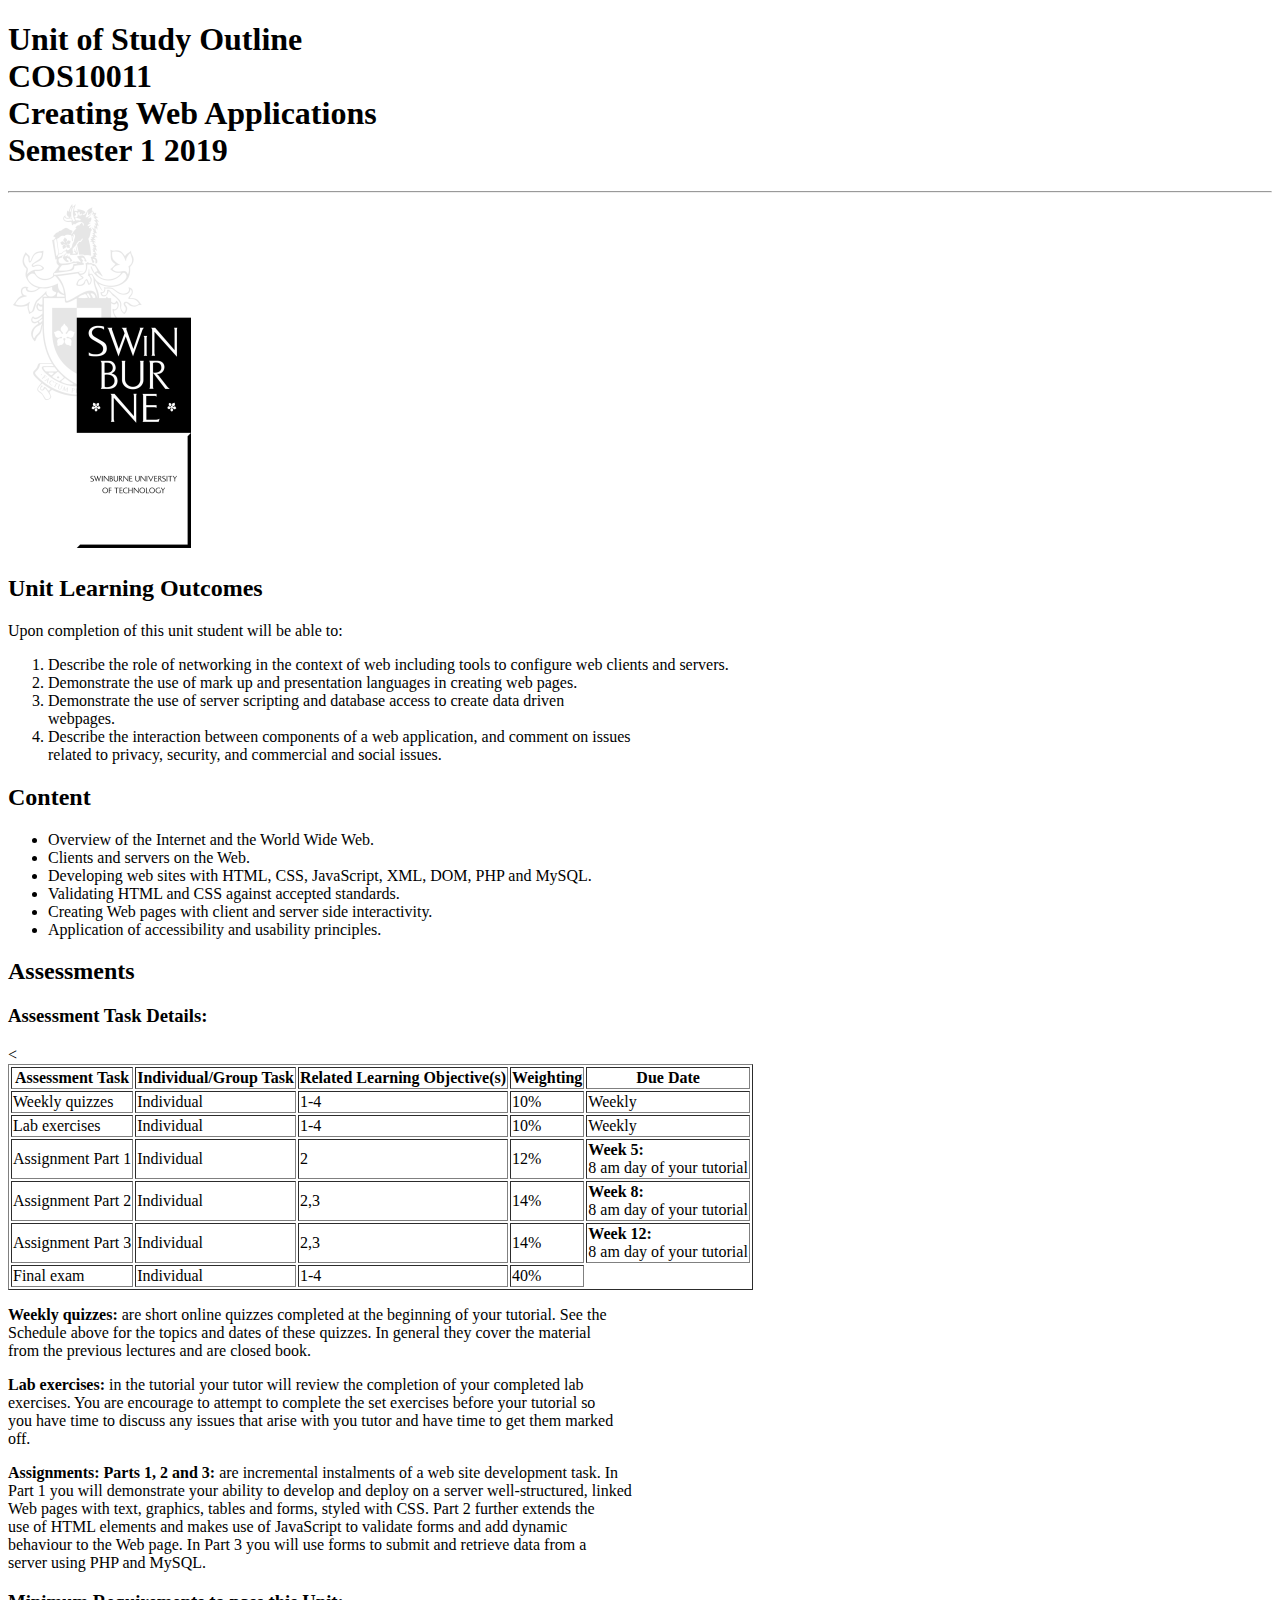
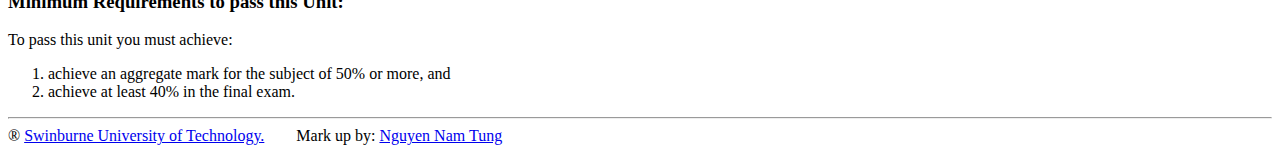
<file: COS10026 Lab task/lab02/outline.html>
<!doctype html>
<html lang = "en">
<head>
 <meta charset="utf-8" />
 <meta name = "description" content = "Creating Web Application" />
 <meta name = "keywords" content = "HTML, CSS, Javascript" />
 <meta name = "author" content = "Nguyen Nam Tung" />

<title>lab02</title>
</head>

<body>
	
	<h1>Unit of Study Outline </br>
	 
	    COS10011 </br>
	    Creating Web Applications</br>
        Semester 1 2019
     </h1>
<hr>
<a href="https://www.swinburne.edu.au/">
<img src = "unitoutline_logo.png" alt = "swinburne logo">
</a>
<h2> Unit Learning Outcomes</h2>
<p>Upon completion of this unit student will be able to:</p>
<ol>
<li>Describe the role of networking in the context of web including tools to configure web clients and servers.</li>
<li>Demonstrate the use of mark up and presentation languages in creating web pages.</li>
<li>Demonstrate the use of server scripting and database access to create data driven <br>webpages.</br></li>
 <li>Describe the interaction between components of a web application, and comment on issues<br> related to privacy, security, and commercial and social issues.</br></li>
</ol>

<h2>Content</h2>
<ul>
	<li>Overview of the Internet and the World Wide Web.</li>
	<li>Clients and servers on the Web.</li>
	<li>Developing web sites with HTML, CSS, JavaScript, XML, DOM, PHP and MySQL.</li>
	<li>Validating HTML and CSS against accepted standards.</li>
	<li>Creating Web pages with client and server side interactivity.</li>
	<li>Application of accessibility and usability principles.	</li>
</ul>	
<h2>Assessments</h2>
<h3>Assessment Task Details: </h3>
<table border="1" color = "black">
  <tr>
    <th>Assessment Task</th>
    <th>Individual/Group Task</th>
    <th>Related Learning Objective(s)</th>
    <th>Weighting</th>
    <th>Due Date</th>
  </tr>
  <tr>
    <td>Weekly quizzes</td>
    <td>Individual</td>
    <td>1-4</td>
    <td>10%</td>
    <td>Weekly</td>
  <tr>
    <td>Lab exercises</td>
    <td>Individual</td>
    <td>1-4</td>
    <td>10%</td>
    <td>Weekly</td>
  </tr>
  <tr>
    <td>Assignment Part 1</td>
    <td>Individual</td>
    <td> 2</td>
    <td> 12%</td>
    <td><strong>Week 5:</strong></br>
      8 am day of your tutorial</td>
  </tr>
  <tr>
    <td>Assignment Part 2</td>
    <td>Individual</td>
    <td>2,3 </td>
    <td>14%</td>
    <td><strong>Week 8:</strong></br>
      8 am day of your tutorial</td>
  </tr>
  <tr>
    <td>Assignment Part 3</td>
    <td>Individual</td>
    <td> 2,3</td>
    <td>14%</td>
    <
    <td><strong>Week 12:</strong></br>
      8 am day of your tutorial</td>
  </tr>
  <tr>
    <td>Final exam</td>
    <td>Individual</td>
    <td>1-4</td>
    <td>40%</td>
  </tr>
</table>
  <p><strong>Weekly quizzes:</strong> are short online quizzes completed at the beginning of your tutorial. See the <br>Schedule above for the topics and dates of these quizzes. In general they cover the material<br>from the         previous lectures and are closed book.</p>
  <p><strong>Lab exercises:</strong> in the tutorial your tutor will review the completion of your completed lab<br> exercises. You are encourage to attempt to complete the set exercises before your tutorial so <br> you have time to discuss any issues that arise with you tutor and have time to get them marked<br> off.</P>
  <p><strong>Assignments: Parts 1, 2 and 3:</strong> are incremental instalments of a web site development task. In<br> Part 1 you will demonstrate your ability to develop and deploy on a server well-structured, linked<br> Web pages with text, graphics, tables and forms, styled with CSS. Part 2 further extends the<br> use of HTML elements and makes use of JavaScript to validate forms and add dynamic<br> behaviour to the Web page. In Part 3 you will use forms to submit and retrieve data from a<br> server using PHP and MySQL.</p>
<h3>Minimum Requirements to pass this Unit:</h3>
<p>To pass this unit you must achieve:</p>
<ol>
	<li>achieve an aggregate mark for the subject of 50% or more, and</li>
	<li>achieve at least 40% in the final exam.</li>

</ol>
<hr>
<footer>&#174; <a href="https://www.swinburne.edu.au/">Swinburne University of Technology.</a>&nbsp;&nbsp;&nbsp;&nbsp;&nbsp;&nbsp;&nbsp;&nbsp;Mark up by: <a href = "mailto:103181157@student.swin.edu.au">Nguyen Nam Tung</a>
</footer>
</body>
</html>
</file>
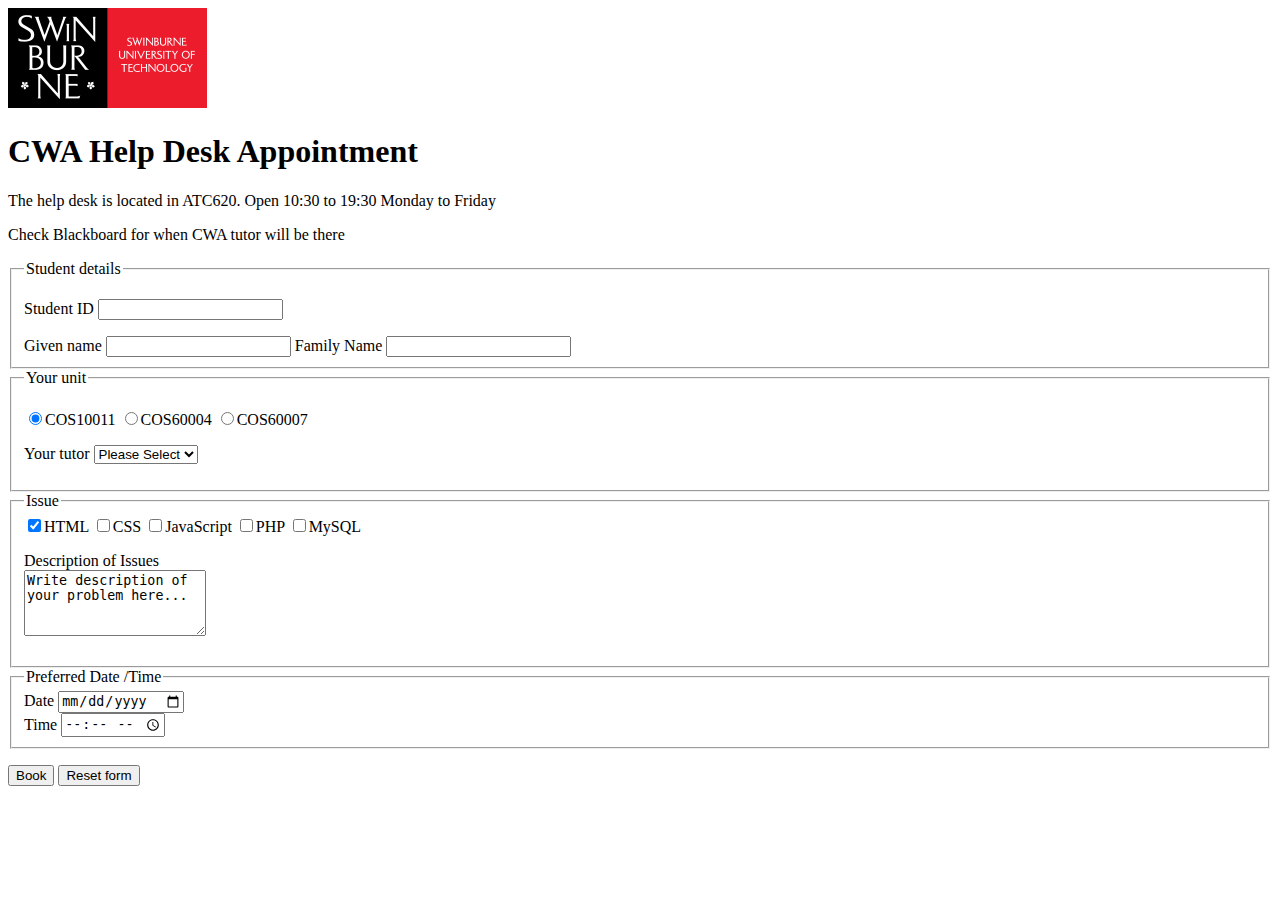
<file: COS10026 Lab task/lab03/helpdesk.html>
<!doctype html>
<html lang = "en">
<head>
 <meta charset="utf-8">
 <meta name = "description" content = "Creating Web Application" />
 <meta name = "keywords" content = "HTML, CSS, Javascript" />
 <meta name = "author" content = "Nguyen Nam Tung" />
<title>lab03</title>
</head>

<body>
	<a href = "http://www.swin.edu.au/">
	<img src = "logo.png" alt = "swinburne logo">
	</a>
<h1>CWA Help Desk Appointment</h1>
<p>The help desk is located in ATC620. Open 10:30 to 19:30 Monday to Friday
	</p>
<p>Check Blackboard for when CWA tutor will be there
	</p>
<form id = "survey" method="post" action="https://mercury.swin.edu.au/it000000/formtest.php">
	<fieldset>
		<legend>Student details</legend>
		<p><label for = "studentid">Student ID</label>
		<input type="text" name="studentid" id="studentid"  maxlength = "10" required = "required" pattern=".{7,}"/></p>
	<label for = "givenname">Given name</label>
	<input type = "text" name = "givenname" id = "givenname" maxlength = "15" required = "required" pattern = "^[A-Za-z]+$"/>
	<label for ="familyname" >Family Name</label>
	<input type = "text" name = "familyname" id = "familyname" maxlenth = "15" required = "required" pattern = "^[A-Za-z]+$"/>
		</fieldset>
 <fieldset>
	 <legend>Your unit</legend>
	 <p><label><input type = "radio" name = "unit" value = "cos10011" checked = "checked" required = "required"/>COS10011</label>
	 <label><input type = "radio" name = "unit" value = "cos60004"/>COS60004</label>
		 <label><input type = "radio" name = "unit" value = "cos60007"/>COS60007</label></p>
	 <p><label for="rank">Your tutor</label>
<select name="rank" id="rank">
<option value="" selected="selected">Please Select</option>
<option value="Jenny">Jenny</option>
<option value="Richard">Richard</option>
<option value="Emily">Emily</option>
<option value="Lai">Lai</option>
</select>
</p>
	 
	
	 
	 
	 
	 
	 
	 
	 </fieldset>
<fieldset>
	<legend>Issue</legend>
	<label><input type = "checkbox"  name = "issue[]" name = "html" checked = "checked"/>HTML</label>
	<label><input type = "checkbox"  name = "issue[]" name = "css"/>CSS</label>
	<label><input type = "checkbox"  name = "issue[]" name = "javascript"/>JavaScript</label>
	<label><input type = "checkbox"  name = "issue[]" name = "php"/>PHP</label>
	<label><input type = "checkbox"  name = "issue[]" name = "mysql"/>MySQL</label>
	<p><label>Description of Issues<br />
<textarea name="comments" 
rows="4" cols="20">
Write description of your problem here...
 
</textarea>
</label></p>
</fieldset>
	<fieldset>
		<legend>Preferred Date /Time</legend>
		<label for "Date">Date</label>
		<input type = "date" id = "Date" name = "Date" /><br>
		<label for "Time">Time</label>
		<input type = "time" id = "Time" name = "Time" />
	</fieldset>
	<p>
<input type="submit" value="Book"/>
<input type="reset" value="Reset form"/>
</p>
	
	

	
	
	
	
	
	</form>
</body>
</html>
</file>
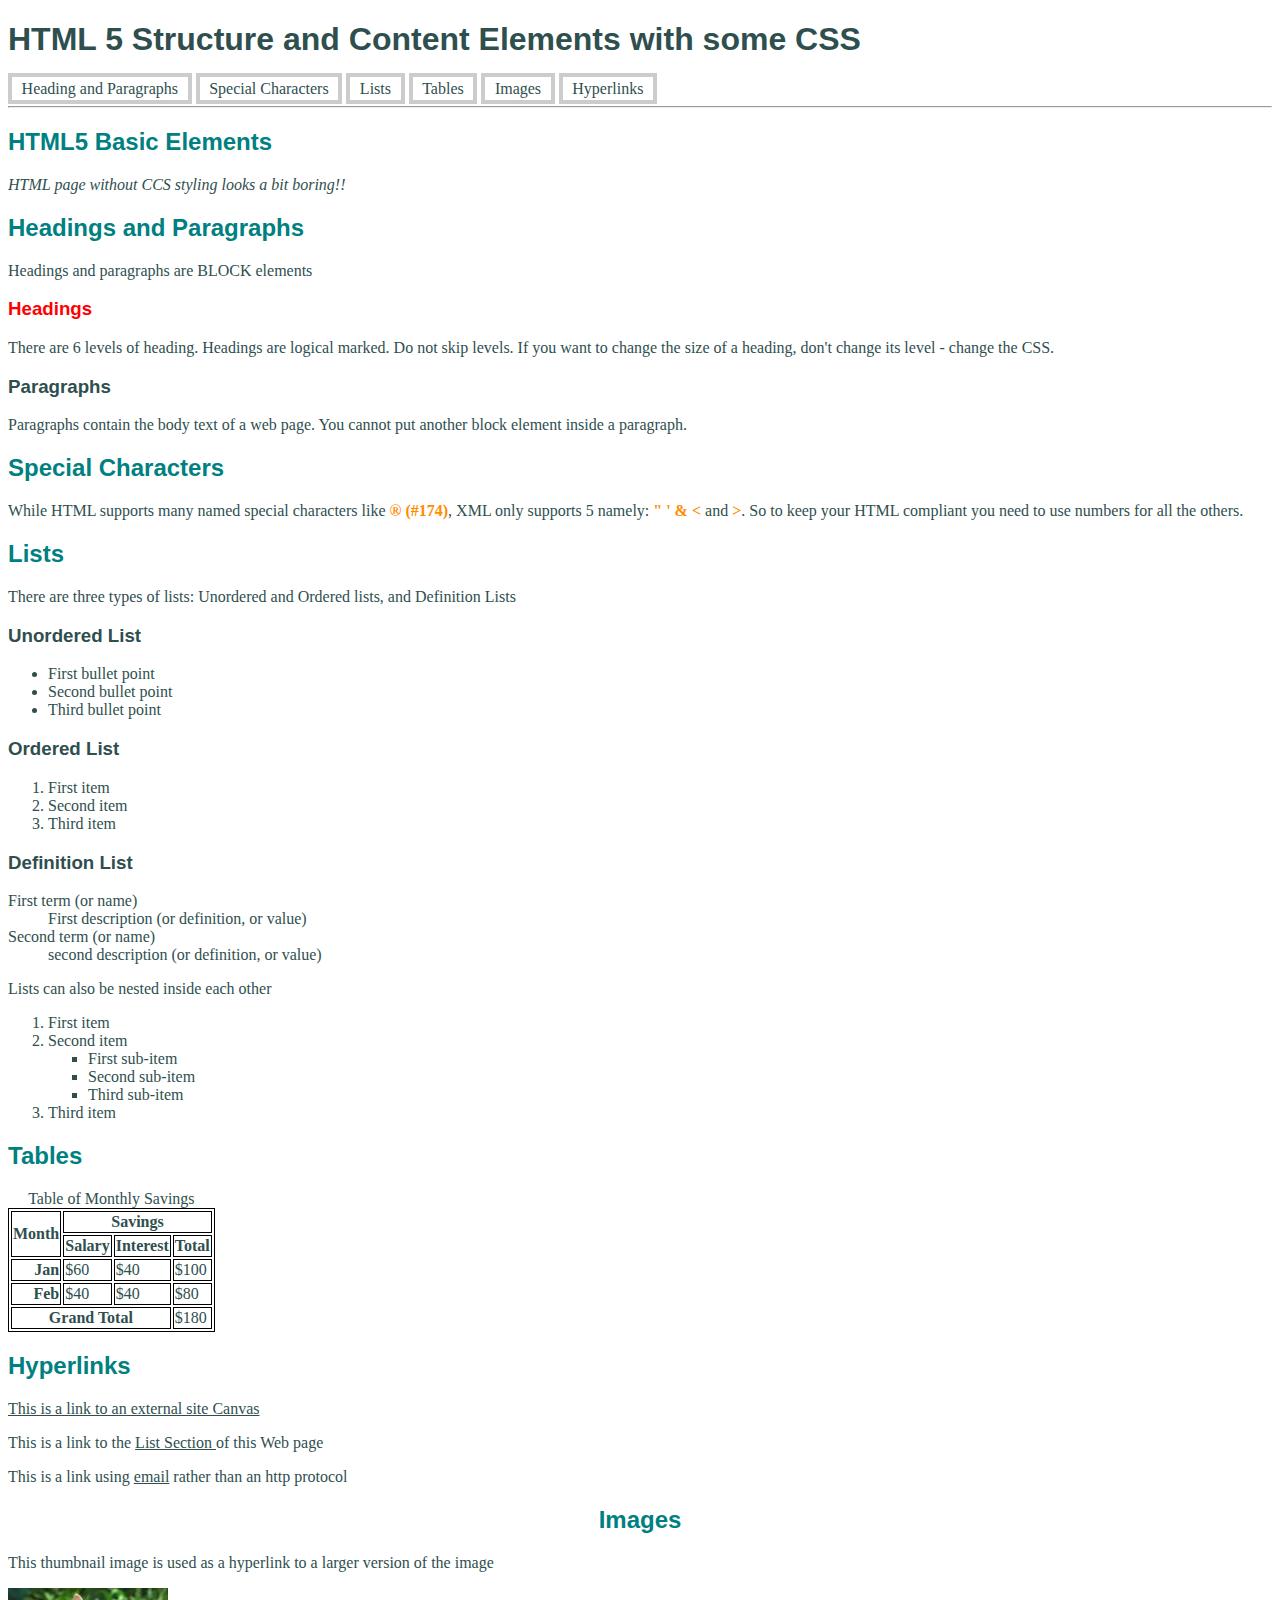
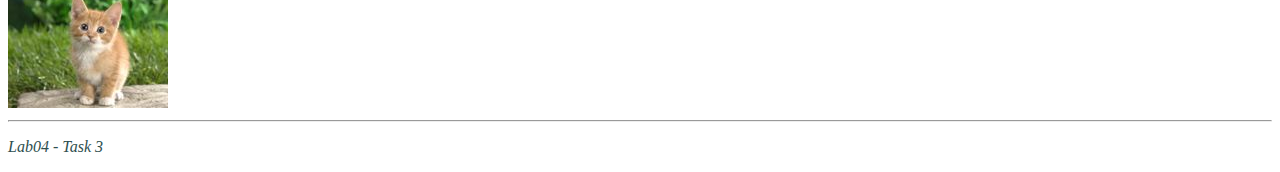
<file: COS10026 Lab task/lab04/lab04.html>
<!DOCTYPE html>
<html lang="en">
<head>
  <meta charset="utf-8" />
  <meta name="description" content="Demonstrates some basic HTML content elements and CSS" />
  <meta name="keywords" content="HTML5, tags" />
  <meta name="author" content="Nguyen Nam Tung"  />
  <title>HTML Structure and Content Elements + CSS</title>
  <!-- other meta stuff -->
  <link href = "styles/lab04.css" rel = "stylesheet" />
  
</head>
<!-- This is a comment. Indenting child elements makes the markup much more readable -->
<body>
   <header>
     <h1>HTML 5 Structure and Content Elements with some CSS</h1>
     <nav>
         <a href="#headings">Heading and Paragraphs</a> 
         <a href="#sc">Special Characters</a> 
         <a href="#lists">Lists</a> 
         <a href="#tables">Tables</a>
         <a href="#images">Images</a>
         <a href="#hyperlinks">Hyperlinks</a>
      </nav>
      <hr />
   </header>
   
   <article>   
   <h2>HTML5 Basic Elements</h2> 
      <aside>
         <p>HTML page without CCS styling looks a bit boring!!</p>
      </aside>
      <h2 id="headings">Headings and Paragraphs </h2>
      <p>Headings and paragraphs are BLOCK elements</p>
      <h3 id="lol">Headings</h3>
      <p>There are 6 levels of heading. Headings are logical marked. Do not skip levels. If you want to change the size of a heading, don't change its level - change the CSS.</p>
      <h3>Paragraphs</h3>
      <p>Paragraphs contain the body text of a web page. You cannot put another block element inside a paragraph.</p>
      
      <h2 id="sc">Special Characters</h2>
      <p>While HTML supports many named special characters like <span class="special">&#174; (#174)</span>, XML only supports 5 namely: <span class="special">&quot; &apos; &amp; &lt;</span>  and <span class="special">&gt;</span>.  So to keep your HTML compliant you need to use numbers for all the others.</p>
      
         
      
      <!-- Comments can be useful to indicate various sections of markup-->
      <!--Lists-->
      <h2 id="list">Lists</h2>
      <p>There are three types of lists: Unordered and Ordered lists, and Definition Lists</p>
      <h3>Unordered List</h3>
	  <ul>
         <li>First bullet point</li>
         <li>Second bullet point</li>
         <li>Third bullet point</li>
      </ul>
      <h3>Ordered List</h3>
      <ol>
         <li>First item</li>
         <li>Second item</li>
         <li>Third item</li>
      </ol>
	  <h3>Definition List</h3>
	  <dl>
		<dt>First term (or name)</dt>
			<dd>First description (or definition, or value)</dd>
		<dt>Second term (or name)</dt>
			<dd>second description (or definition, or value)</dd>
      </dl> 
      <p>Lists can also be nested inside each other</p>
      <ol>
         <li>First item</li>
         <li>Second item
            <ul>
               <li>First sub-item</li>
               <li>Second sub-item</li>
               <li>Third sub-item</li>
            </ul>
         </li>
         <li>Third item</li>
      </ol>		

      <h2 id="tables">Tables</h2>
      <table>
         <caption>Table of Monthly Savings</caption>
         <thead>
            <tr>
            <!-- the scope attribute assists non-visual user agents -->
            <!-- rowspan and colspan allow multiple cells to be merged -->
              <th rowspan="2" scope="col">Month</th>
              <th colspan="3" scope="col">Savings</th>
            </tr>
            <tr>
              <th scope="col">Salary</th>
              <th scope="col">Interest</th>
              <th scope="col">Total</th>
            </tr>
        </thead>
        <tbody>
         <tr>
           <th scope="row" class = "ac">Jan</th>
           <td>$60</td>
           <td>$40</td>
           <td>$100</td>
         </tr>
         <tr>
           <th scope="row" class = "ac">Feb</th>
           <td>$40</td>
           <td>$40</td>
           <td>$80</td>
         </tr>
        </tbody>
        <tfoot>
         <tr>
            <th colspan="3" scope="row"> Grand Total</th>
            <td>$180</td>
         </tr>
        </tfoot>
		</table>
      
      <h2 id="hyperlinks">Hyperlinks</h2>
      <p><a href="https://swinburne.instructure.com" title="This takes you to Canvas"> This is a link to an external site Canvas</a></p>
      <p>This is a link to the <a href="#list">List Section </a> of this Web page</p>
      <p>This is a link using <a href="mailto:someone@swin.edu.au"> email</a> rather than an http protocol</p> 
	  
      <h2 id="images">Images</h2>
      <p>This thumbnail image is used as a hyperlink to a larger version of the image</p>
      <a href="images/mycat.jpg">  <img src="images/mycat_small.jpg" alt="Photo of my cat" title="Filesize 222kb " /></a>

      
      <hr />
   </article>
	<footer>
	  <p>Lab04 - Task 3</p>
	</footer>
</body>

</html>
</file>
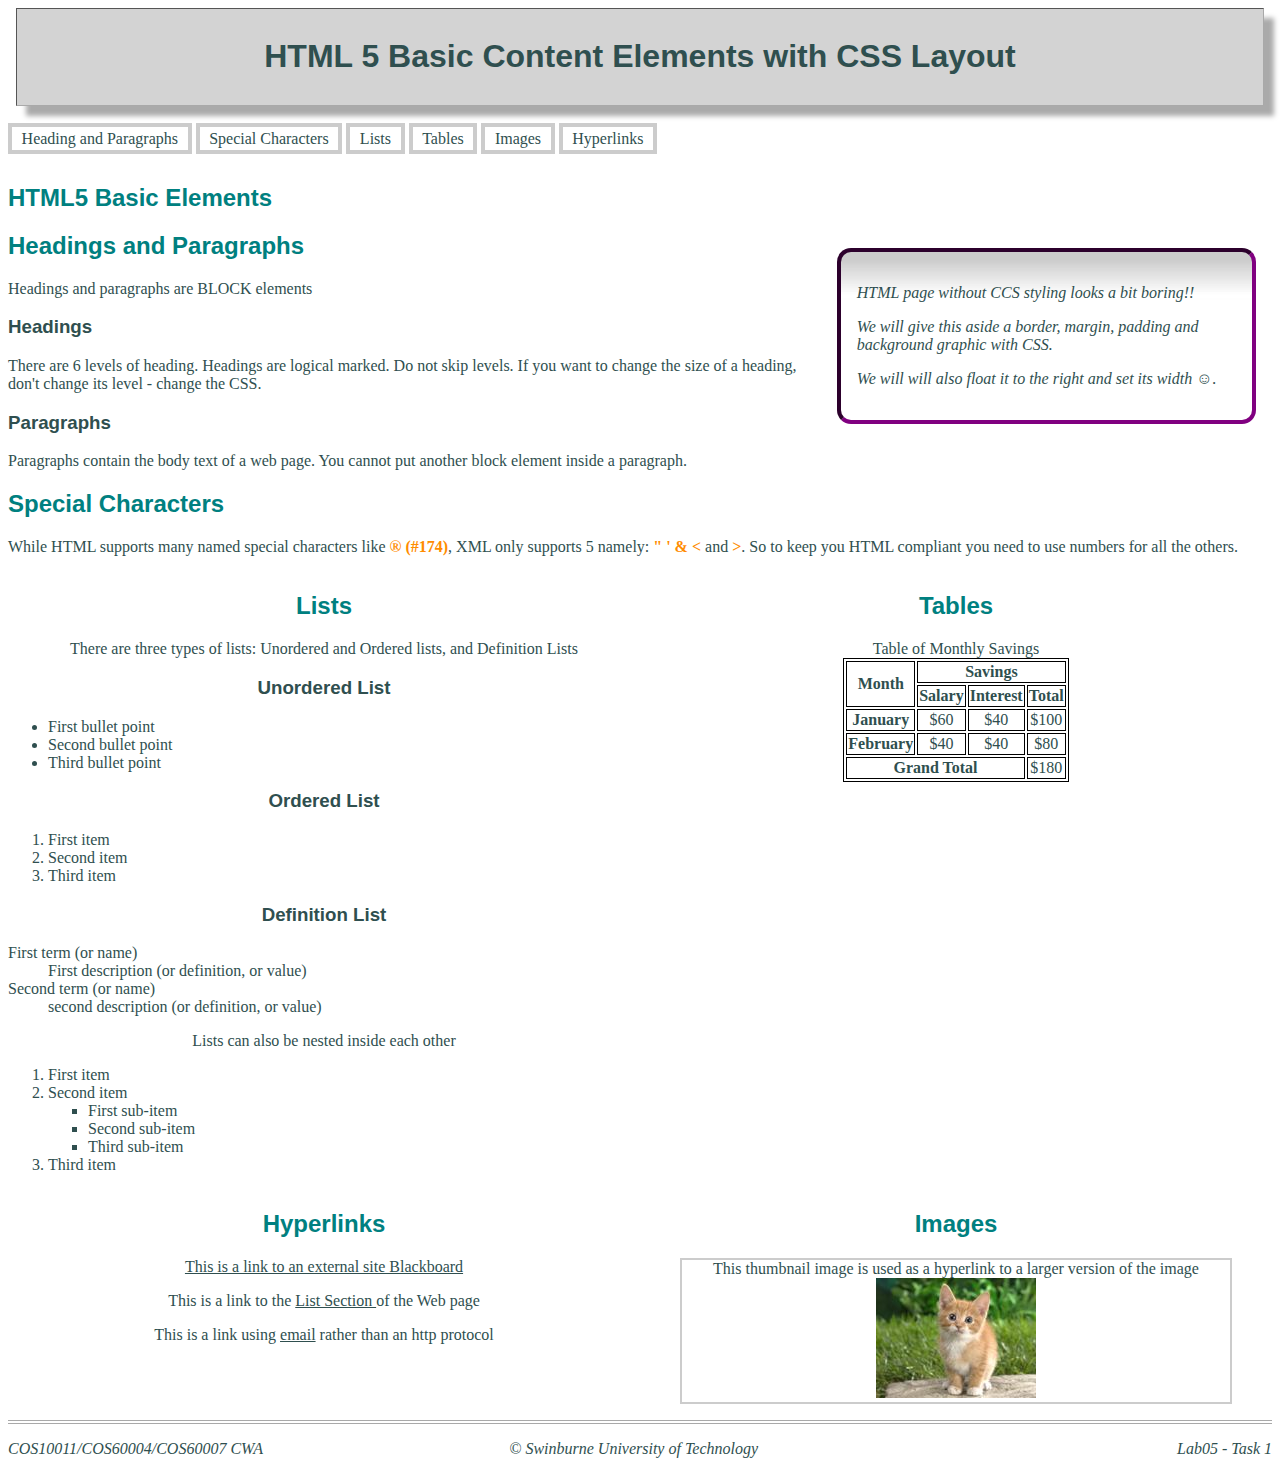
<file: COS10026 Lab task/lab05/lab05task1.html>
<!DOCTYPE html>
<html lang="en">
<head>
  <meta charset="utf-8" />
  <meta name="description" content="Demonstrates CSS layout" />
  <meta name="keywords" content="HTML5, CSS layout" />
  <meta name="author" content="Nguyen Nam Tung"  />
   <link href = "styles/lab04.css" rel = "stylesheet" />
   <link href = "styles/layout.css" rel = "stylesheet" />
  <title>CSS Layout</title>
  <!-- References to external CSS files -->
 
  
</head>
<!-- This is a comment. Indenting child elements makes the markup much more readable -->
<body>
   <header>
		<h1>HTML 5 Basic Content Elements with CSS Layout</h1>
    </header> 
	<nav>
        <p class="menu"><a href="#headings">Heading and Paragraphs</a></p> 
		<p class="menu"><a href="#sc">Special Characters</a> </p> 
		<p class="menu"><a href="#lists">Lists</a></p> 
		<p class="menu"><a href="#tables">Tables</a></p> 
		<p class="menu"><a href="#images">Images</a></p> 
		<p class="menu"><a href="#hyperlinks">Hyperlinks</a></p> 
		
    </nav>
   	<article>   
      <h2>HTML5 Basic Elements</h2>
      <aside>
         <p>HTML page without CCS styling looks a bit boring!!</p>
		 <p>We will give this aside a border, margin, padding and background graphic with CSS. </p>
		 <p>We will will also float it to the right and set its width &#9786;.</p>
      </aside>
      <section id="headings">
		  <h2>Headings and Paragraphs </h2>
		  <p>Headings and paragraphs are BLOCK elements</p>
		  <h3>Headings</h3>
		  <p>There are 6 levels of heading. Headings are logical marked. Do not skip levels. If you want to change the size of a heading, don't change its level - change the CSS.</p>
		  <h3>Paragraphs&nbsp;</h3>
		  <p>Paragraphs contain the body text of a web page. You cannot put another block element inside a paragraph.</p>
      </section>
      <section>
		  <h2 id="sc">Special Characters</h2>
		  <p>While HTML supports many named special characters like <span class="special">&#174; (#174)</span>, XML only supports 5 namely: <span class="special">&quot; &apos; &amp; &lt;</span>  and <span class="special">&gt;</span>.  So to keep you HTML compliant you need to use numbers for all the others.</p>
      </section>
         
      
      <!-- Comments can be useful to indicate various sections of markup-->
      <!--Lists-->
      <section id="lists">
		  <h2>Lists</h2>
      <p>There are three types of lists: Unordered and Ordered lists, and Definition Lists</p>
      <h3>Unordered List</h3>
	  <ul>
         <li>First bullet point</li>
         <li>Second bullet point</li>
         <li>Third bullet point</li>
      </ul>
      <h3>Ordered List</h3>
      <ol>
         <li>First item</li>
         <li>Second item</li>
         <li>Third item</li>
      </ol>
	  <h3>Definition List</h3>
	  <dl>
		<dt>First term (or name)</dt>
			<dd>First description (or definition, or value)</dd>
		<dt>Second term (or name)</dt>
			<dd>second description (or definition, or value)</dd>
      </dl> 
      <p>Lists can also be nested inside each other</p>
	  <ol>
			 <li>First item</li>
			 <li>Second item
				<ul>
				   <li>First sub-item</li>
				   <li>Second sub-item</li>
				   <li>Third sub-item</li>
				</ul>
			 </li>
			 <li>Third item</li>
			</ol>		
		</section>
		<section id="tables">
		  <h2>Tables</h2>
		  <table>
			 <caption>Table of Monthly Savings</caption>
			 <thead>
				<tr>
				<!-- the scope attribute assists non-visual user agents -->
				<!-- rowspan and colspan allow multiple cells to be merged -->
				  <th rowspan="2" scope="col">Month</th>
				  <th colspan="3" scope="col">Savings</th>
				</tr>
				<tr>
				  <th scope="col">Salary</th>
				  <th scope="col">Interest</th>
				  <th scope="col">Total</th>
				</tr>
			</thead>
			<tbody>
			 <tr>
			   <th scope="row">January</th>
			   <td>$60</td>
			   <td>$40</td>
			   <td>$100</td>
			 </tr>
			 <tr>
			   <th scope="row">February</th>
			   <td>$40</td>
			   <td>$40</td>
			   <td>$80</td>
			 </tr>
			</tbody>
			<tfoot>
			 <tr>
				<th colspan="3" scope="row"> Grand Total</th>
				<td>$180</td>
			 </tr>
			</tfoot>
			</table>
		</section>
		<section id="hyperlinks">
		  <h2>Hyperlinks</h2>
		  <p><a href="http://ilearn.swin.edu.au" title="This takes you to Blackboard"> This is a link to an external site Blackboard</a></p>
		  <p>This is a link to the <a href="#list">List Section </a> of the Web page</p>
		  <p>This is a link using <a href="mailto:someone@swin.edu.au"> email</a> rather than an http protocol</p> 
		</section>
		<section id="images">
			<h2 >Images</h2>
			<figure><figcaption>This thumbnail image is used as a hyperlink to a larger version of the image</figcaption>
			<a href="images/mycat.jpg">  <img src="images/mycat_small.jpg" alt="Photo of my cat" title="Filesize 222kb " /></a></figure>
		</section>
      
	</article>
	
	<footer>
	  <p>COS10011/COS60004/COS60007 CWA</p>
		<p>&#169; Swinburne University of Technology</p>
		<p>Lab05 - Task 1</p>
	</footer>
</body>

</html>
</file>
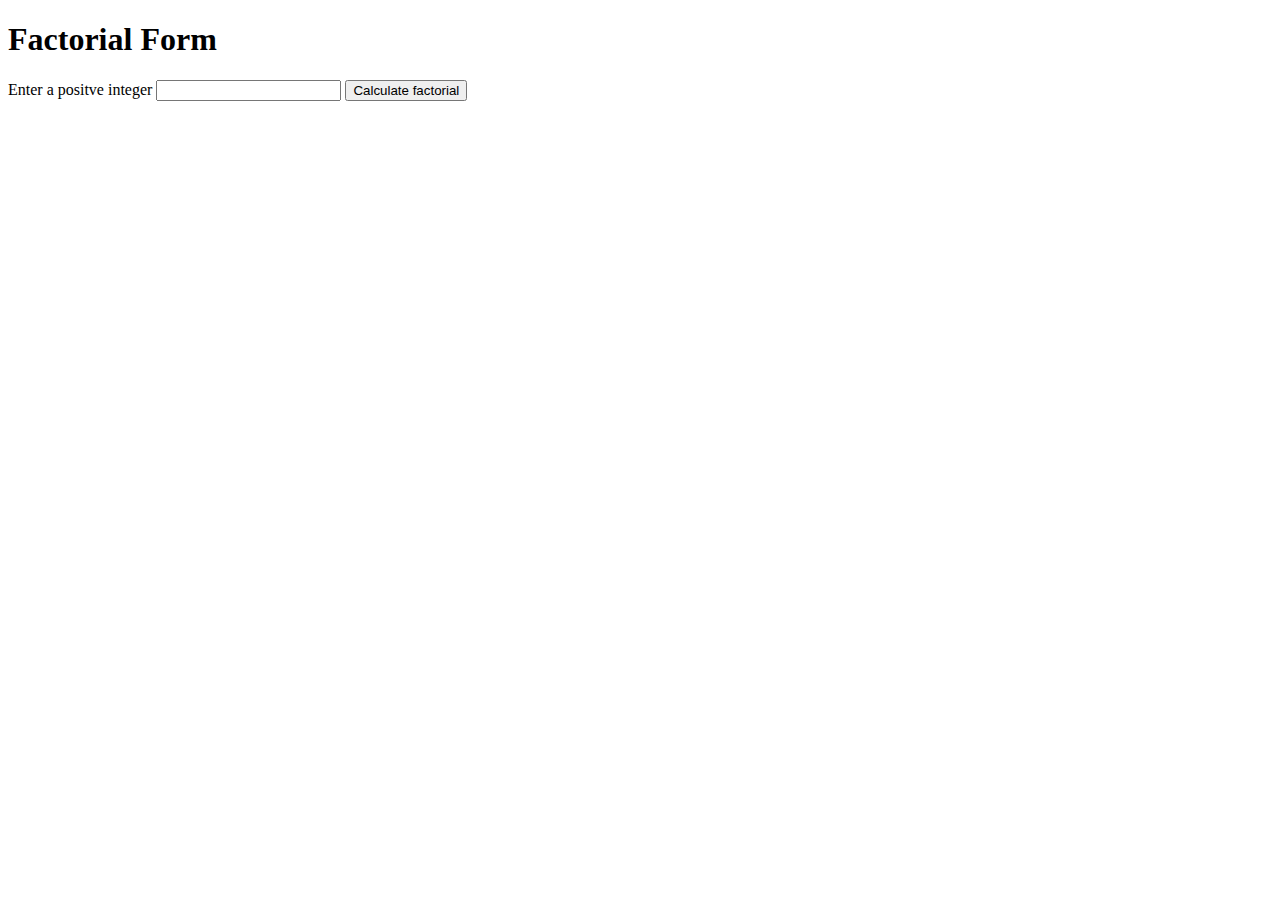
<file: COS10026 Lab task/lab07/factorial.html>
<!doctype html>
<html>
<head>
<meta charset="utf-8">
<title>Factorial</title>
</head>
<body>
	<h1><strong>Factorial Form</strong></h1>
	<form action = "factorial_with_get.php">
		<laber for = "factorial">Enter a positve integer</laber>
		<input type = "text" id = "factorial" name = "number">
		<input type = "submit" value = "Calculate factorial">
	
	
	
	</form>
</body>
</html>
</file>
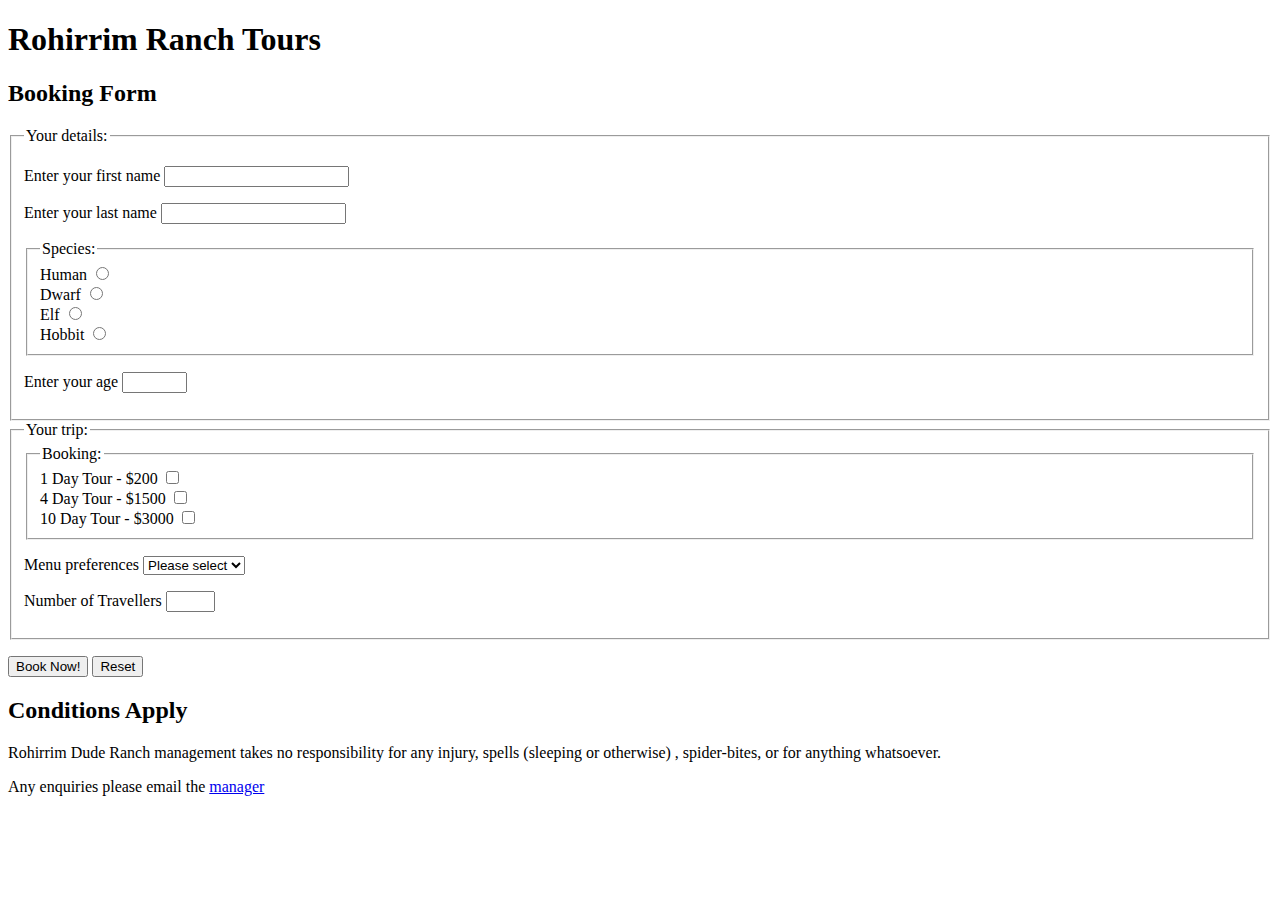
<file: COS10026 Lab task/lab08/register.html>
<!DOCTYPE html>
<html lang="en">
<head>
	<title>Rohirrim Booking</title>
	<meta charset="utf-8"/>
	<meta name="description" content="Rohirrim Booking Form" />
	<meta name="keywords"    content=" " />
</head>

<body>

<header>
	<h1>Rohirrim Ranch Tours</h1>
	<h2>Booking Form</h2>
</header>

<form id="regform" method = "post" action = "processbooking.php">
<fieldset id="person"> 
	<legend>Your details:</legend>
	<p><label for="firstname">Enter your first name</label>
		<input type="text" name="firstname" id="firstname" size="20"  />
	</p>
	<p><label for="lastname">Enter your last name</label>
		<input type="text" name="lastname" id="lastname" size="20"  />
	 </p>	 
	<fieldset id="species">
		<legend>Species:</legend>
			<label for="human">Human</label>
			<input type="radio" name="species" id="human" value="Human"/><br />
			<label for="dwarf">Dwarf</label>
			<input type="radio" name="species" id="dwarf" value="Dwarf" /><br />
			<label for="elf">Elf</label>
			<input type="radio" name="species" id="elf" value="Elf" /><br />
			<label for="hobbit">Hobbit</label>
			<input type="radio" name="species" id="hobbit" value="Hobbit" /><br />
	</fieldset>
	<p><label for="age">Enter your age</label>
		<input type="text" id="age" name="age" size="5">
	</p>
	
  </fieldset>
<fieldset id="trip"> 
 <legend>Your trip:</legend>
	<fieldset>
		<legend>Booking:</legend>
			<label for="1day">1 Day Tour - $200 </label>
			<input type="checkbox" name="1day" id="1day" value="1day" /><br />
			<label for="4day">4 Day Tour - $1500</label>
			<input type="checkbox" name="4day" id="4day" value="4day" /><br />
			<label for="10day">10 Day Tour - $3000</label>
			<input type="checkbox" name="10day" id="10day" value="10day" /><br />
	</fieldset>
	<p>
		<label for="food">Menu preferences</label>
		<select name="food" id="food">
			<option value="none">Please select</option>
			<option value="lembas">Lembas</option>
			<option value="mushrooms">Mushrooms</option>
			<option value="ent">Ent Draft</option>
			<option value="cram">Cram</option>
		</select>
	</p>
	<p>
	<label for="partySize">Number of Travellers</label>
			<input type="text" id="partySize" name="partySize" maxlength="3" size="3" />
	</p>
</fieldset>
  <div id="bottom"> </div>
  <p><input type="submit" value="Book Now!" />
     <input type="reset" value="Reset" />
  </p>
</form>


<footer>
<div>
	<h2 class="fineprint">Conditions Apply</h2>
	<p class="fineprint">  Rohirrim Dude Ranch management takes no responsibility for any injury, spells (sleeping or otherwise) , spider-bites, or for anything whatsoever.	</p> 
</div>
	<p id="contact" >Any enquiries please email the <a href="#">manager</a></p>
</footer>

</body>
</html>
</file>
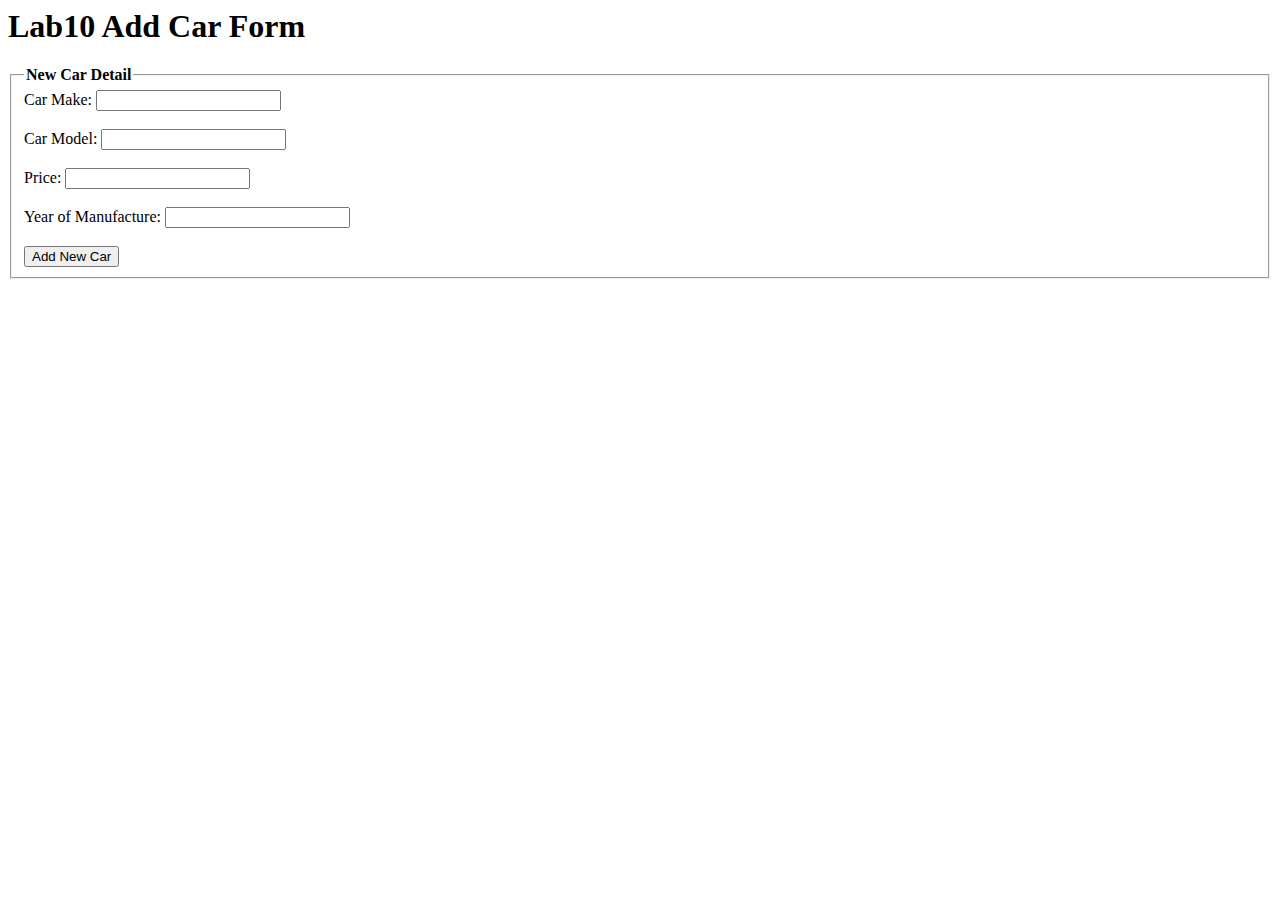
<file: COS10026 Lab task/lab10/addcar.html>
<!doctype html lang = "en">
<html>
<head>
<meta charset="utf-8">
<title>Lab10 Add Car Form</title>
</head>

<body>
<h1>Lab10 Add Car Form </h1>
<form method = "post" action = "cars_add.php">
<fieldset>
	<legend><strong>New Car Detail</strong></legend>
	<label for="carmake">Car Make:</label>
    <input type="text" id="carmake" name="carmake"><br><br>
    <label for="carmodel">Car Model:</label>
    <input type="text" id="carmodel" name="carmodel"><br><br>
	<label for="price">Price:</label>
    <input type="text" id="price" name="price"><br><br>
	<label for="yom">Year of Manufacture:</label>
    <input type="text" id="yom" name="yom"><br><br>
    <input type="submit" value="Add New Car">
</fieldset>
</form>
</body>
</html>
</file>
<file: Assignment 1 COS10026/Final Web Code/styles/style.css>
/* quiz.html */

*{
    margin: 0;
    padding: 0;
    box-sizing: border-box;
}


.article-section{
    width: 100%;
    min-height: auto;
    padding: 150px 300px;
    color: black;
    background-image: linear-gradient(to bottom right, #72644c68, white, #72644c68);
    margin: auto;
}

.article-section h1{
    font-size: 3.125em;
    font-family: monospace;
    position:relative;
    text-align: center;
    transform: translate(-50%);
    text-decoration: underline;
    left: 50%;
}

.article-section h2{
    font-size: 1.25em;
    font-family: monospace;
    position:relative;
    text-align: center;
    transform: translate(-50%);
    left: 50%;
}

.paragraph{
    width: 75%;
    min-width: none;
    min-height: 20vh;
    position: relative;
    align-items: center;
    display: flex;
    justify-content: left;
    margin: auto;
    margin-top:auto;
} 


.paragraph p, ul li{
    font-family: monospace;
}

.paragraph figure{
    float: left;
    width: 100%;
    min-height: 100%;
    text-align: center;
    font-style: italic;
    font-size: 10px;
    text-indent: 0;
    margin: 0.5em;
}

.figures{
    float: right;
}
.figures figure img{
    filter: invert(100%) drop-shadow(0 0 0 white);

}
.figures figure figcaption{
    font-family: monospace;
    text-align: center;
}

.paragraph figure img{
    width: 70%;
}

.topnav {
    padding: 20px 15px;
    max-width: 100%;
    overflow: hidden;
    vertical-align: middle;
    text-align: center;
    background-color: #242424;
}



h1 {
    font-family: "Poppins", sans-serif;
    font-size: 30px;
    padding: 20px 25px;
    text-align: center;
}


body {
    margin: 0;
    padding: 0;
    background-image: linear-gradient(to bottom right, #72644c68, white, #72644c68);

}


a {
    font-family: "Poppins", sans-serif;
    font-size: 15px;
}

p {
    font-family: "Poppins", sans-serif;
    font-size: 15px;
}

.form-format{
    width: 75%;
    margin: auto;
}

legend {
    font-family: "Comfortaa", sans-serif;
    font-style: normal;
    font-size: 17px;
    background-color: #533a14;
    color: white;
    border-radius: 4px; 
}

fieldset {
    border-color: white;
    border-radius: 8px;
    background-image: linear-gradient(to left, #ac9b7f, #ac9b7f);
}

textarea {
    background-color: #e2dbcf;
}

input {
    background-color: #e2dbcf;
}

select {
    background-color: #e2dbcf;
}


.topnav a {
    color: #ac9b7f;
    text-align: center;
    padding-top: 10px;
    padding-left: 10px;
    padding-right: 10px;
    padding-bottom: 10px;
    text-decoration: none;
}

.topnav a:hover {
    background-color: #282828;
    color: white;
    transition: 0.5s;
}

.topnav a.active {
    color: white;
    background-color: #564326;
}

.submitButton {
    text-align: center;
    
}

.footer{
    line-height: 1.8;
    min-height: 0vh;
    position: relative;
    bottom: 0;

}

footer {
    width:100%;
    text-align: center;
    padding: 10px 10px;
    color: aliceblue;
    background-color: #242424;
}

footer h4 {
    font-family: Helvetica;
    color: white;
    padding-bottom: 10px;
    padding-top: 10px;
}

footer h5 {
    color: grey;
    font-family: Tahoma;
    font-size: 10px;
    padding-top: 10px;
}

footer em{
    color: white;
}

footer a p{
    display: inline-block;
    color: grey;
}

footer a p:hover{
    color: white;
    transition: 0.5s;
}

footer a {
    color: aliceblue;
    padding-top: 10px;
    padding-left: 20px;
    padding-right: 20px;
    padding-bottom: 10px;
    text-decoration: none;
}

footer a:hover {
    background-color: #282828;
    transition: 0.5s;
}

table {margin:auto;text-align: center}
#table {
    border-collapse: collapse;
    margin: 25px 0;
    font-size: 0.9em;
    font-family: sans-serif;
    min-width: 400px;
    box-shadow: 0 0 20px rgba(0, 0, 0, 0.15);
}
#table th,
#table td {
    padding: 12px 15px;
}
table th {
    background-color: burlywood;
    color: #ffffff;
    text-align: center;
}

h1{color:#854e42; font-size: 2em; font-weight:bold;}
*{font-family: helvetica, sans-serif;}
	* {color:black ;}
	
border{color:brown}
	
	
ol {list-style-type:number;}
ul {list-style-type:square;}
ol ul{list-style-type:arrow;}

h1{text-shadow: 5px 2px 3px beige ;}

.paragraph ul{
    list-style-type:none;
    display:flex;
    justify-content: center;
    margin: auto;
    margin-top:auto;
  
}
.paragraph ul li{
    display: list-item;
    background-image: linear-gradient(to left, #ac9b7f, #ac9b7f);
    padding: 5px 10px;
    color:white;
    margin: 0 3px;
}

.paragraph-enhancements{
    min-height: 40vh;
}

.paragraph-enhancements ul{
    list-style-type:none;
    display:flex;
    justify-content: center;
    margin: auto;
    margin-top:auto;
  
}
.paragraph-enhancements ul li{
    display: list-item;
    background-image: linear-gradient(to left, #ac9b7f, #ac9b7f);
    padding: 5px 10px;
    color:white;
    margin: 0 3px;
}
</file>
<file: COS10026 Lab task/lab04/styles/lab04.css>
@charset "utf-8";
/* 
filename: lab04.css 
author: Nguyen Nam Tung
created: 15/03/2022
last modified: 15/03/2022 
description: lab04.html
*/ 
header {color: purple}
* {color: #2F4F4F;}
h2 {color: rgb(0,128,128); font-size: 150%;}
aside, footer {font-style: italic;}
h1, h2, h3 {font-family: "Arial", "sans-serif"}
table, td, th {border: 1px solid black;}
#images {text-align: center;}
#lol {color: red}
.special {color: darkorange ; font-weight: bold;}
.ac {text-align: right ;}
nav a {text-decoration: none; padding: 0.2em 0.6em; border: 4px solid #ccc;}
li ul {list-style-type: square;}
aside:hover {visibility: hidden; }
nav:hover {background-color: lightblue;}
nav:hover {background-border: darkblue;}
</file>
<file: COS10026 Lab task/lab05/styles/lab04.css>
@charset "utf-8";
/* 
filename: lab04.css 
author: Nguyen Nam Tung
created: 15/03/2022
last modified: 15/03/2022 
description: lab04.html
*/ 
header {color: purple}
* {color: #2F4F4F;}
h2 {color: rgb(0,128,128); font-size: 150%;}
aside, footer {font-style: italic;}
h1, h2, h3 {font-family: "Arial", "sans-serif"}
table, td, th {border: 1px solid black;}
#images {text-align: center;}
#lol {color: red}
.special {color: darkorange ; font-weight: bold;}
.ac {text-align: right ;}
nav a {text-decoration: none; padding: 0.2em 0.6em; border: 4px solid #ccc;}
li ul {list-style-type: square;}

nav:hover {background-color: lightblue;}
nav:hover {background-border: darkblue;}
</file>
<file: COS10026 Lab task/lab05/styles/layout.css>
@charset "utf-8";
/* CSS Document */
/* 
filename: layout.css 
author: Nguyen Nam Tung
created: 15/03/2022
last modified: 15/03/2022 
description: lab05.html
*/ 
aside:hover {display:block;}
.menu {display: inline-block;}
aside {border:4px inset purple; border-radius: 14px;
	margin: 1em ; padding: 1em; background:url("images/fade.jpg") repeat-x top left;float: right;width:30%;}
		

header{border: 1px inset darkgray ;margin: 0.5em;padding: 0.5em;text-align:center;background-color: lightgray; box-shadow: 10px 10px 5px #aaaaaa;}
footer{border-top: 4px double darkgray;}
#lists {float: left;}
#tables {float: right;margin: auto;}
table {margin:auto;}
#hyperlinks {clear:both;float:left;}
footer{clear:both;}
#images{float:right}
figure {border: 2px solid #ccc}
#lists, #images, #tables, #hyperlinks {width: 50%;text-align:center;}
ol, ul, dl {text-align: left;}
article {min-width: 30em;}
footer p {display: inline-block; width: 33%}
footer p:first-child{float:left;}
footer p:nth-child(2){text-align:center;}
footer p:last-child {float:right;text-align:right;}
</file>
